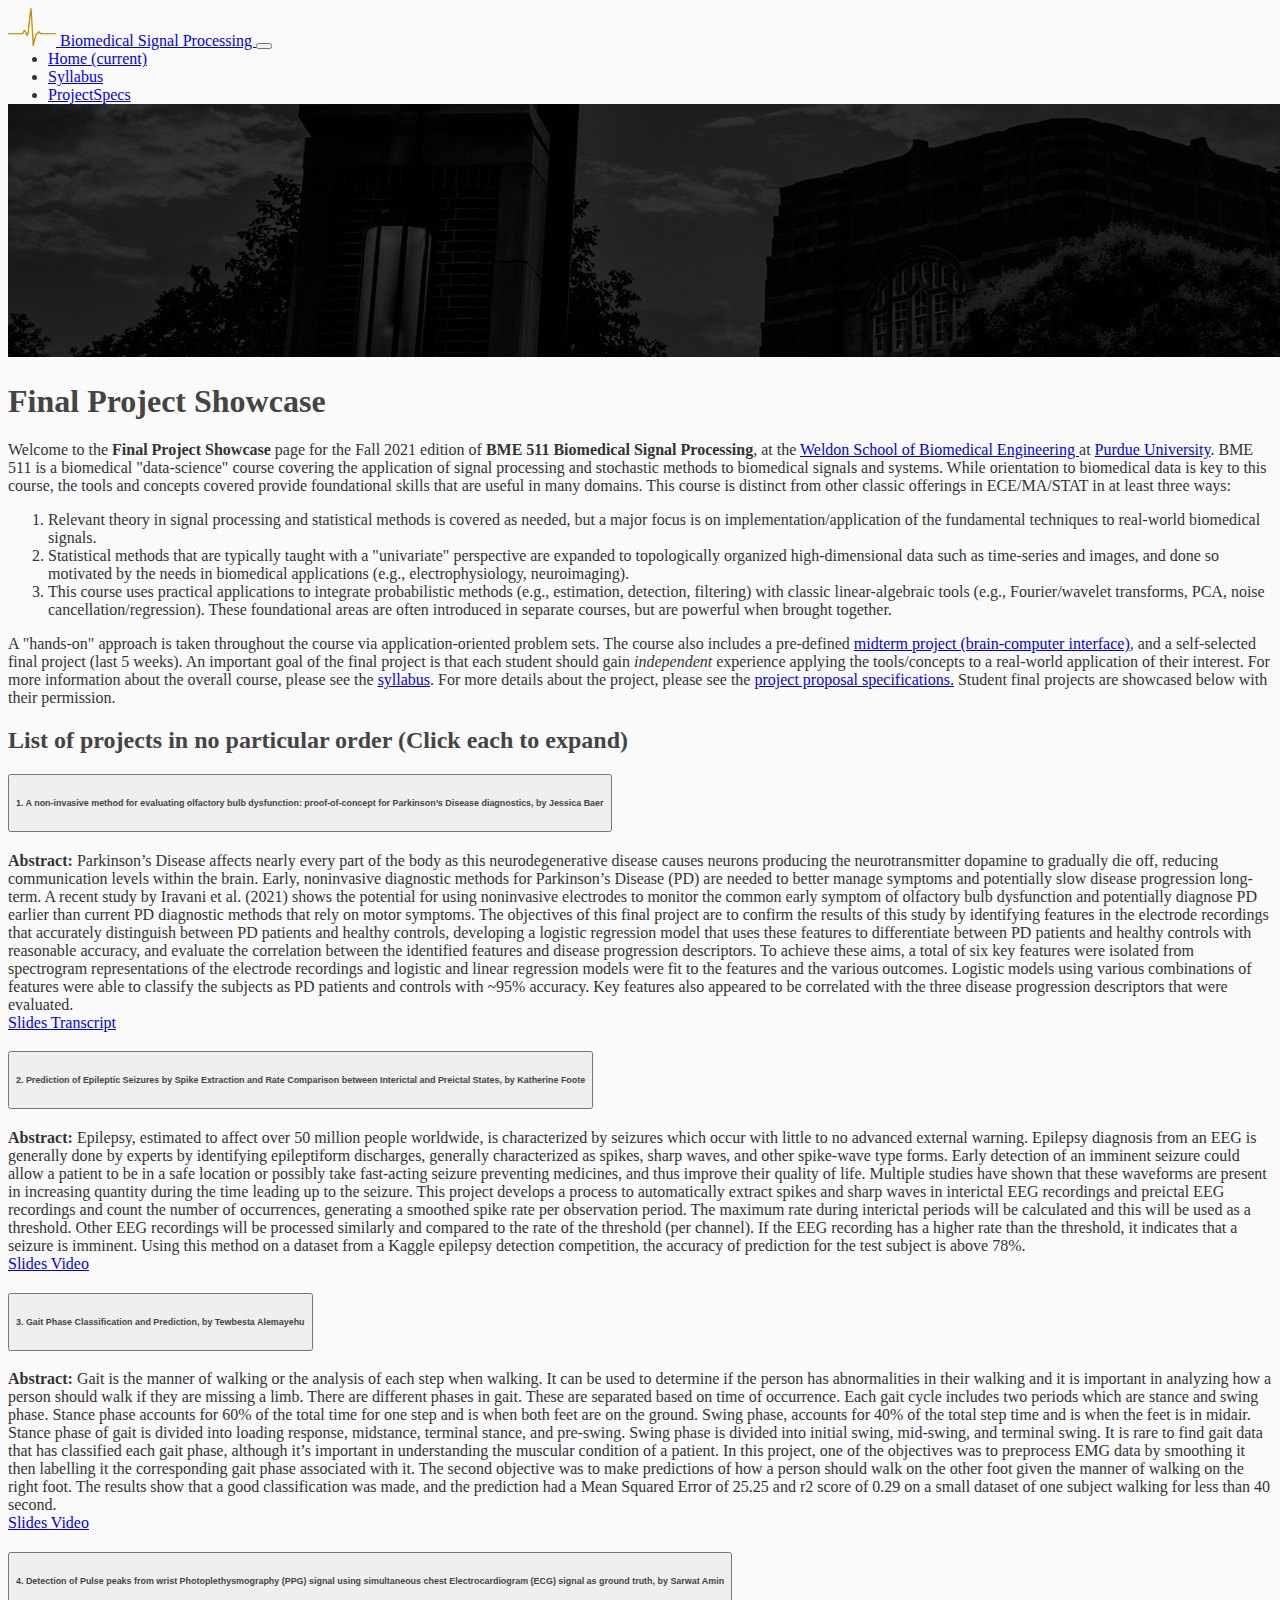
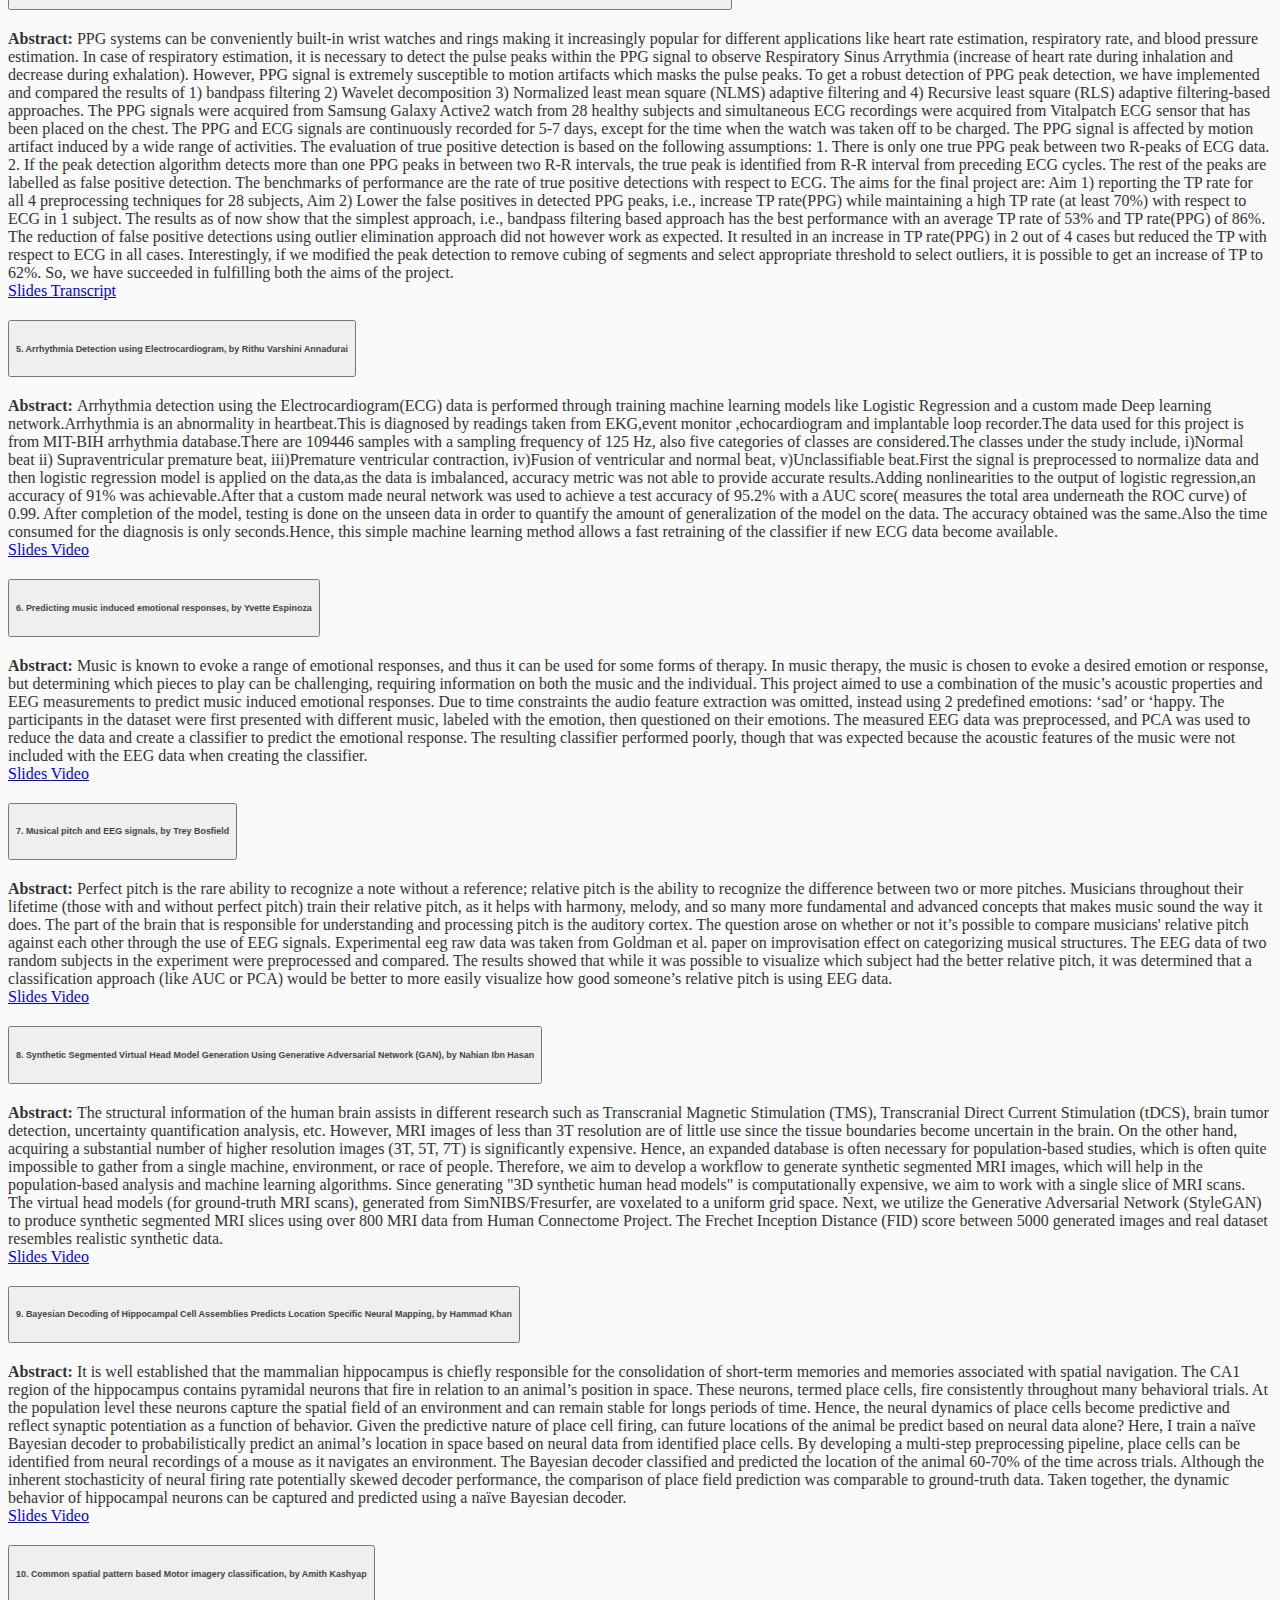
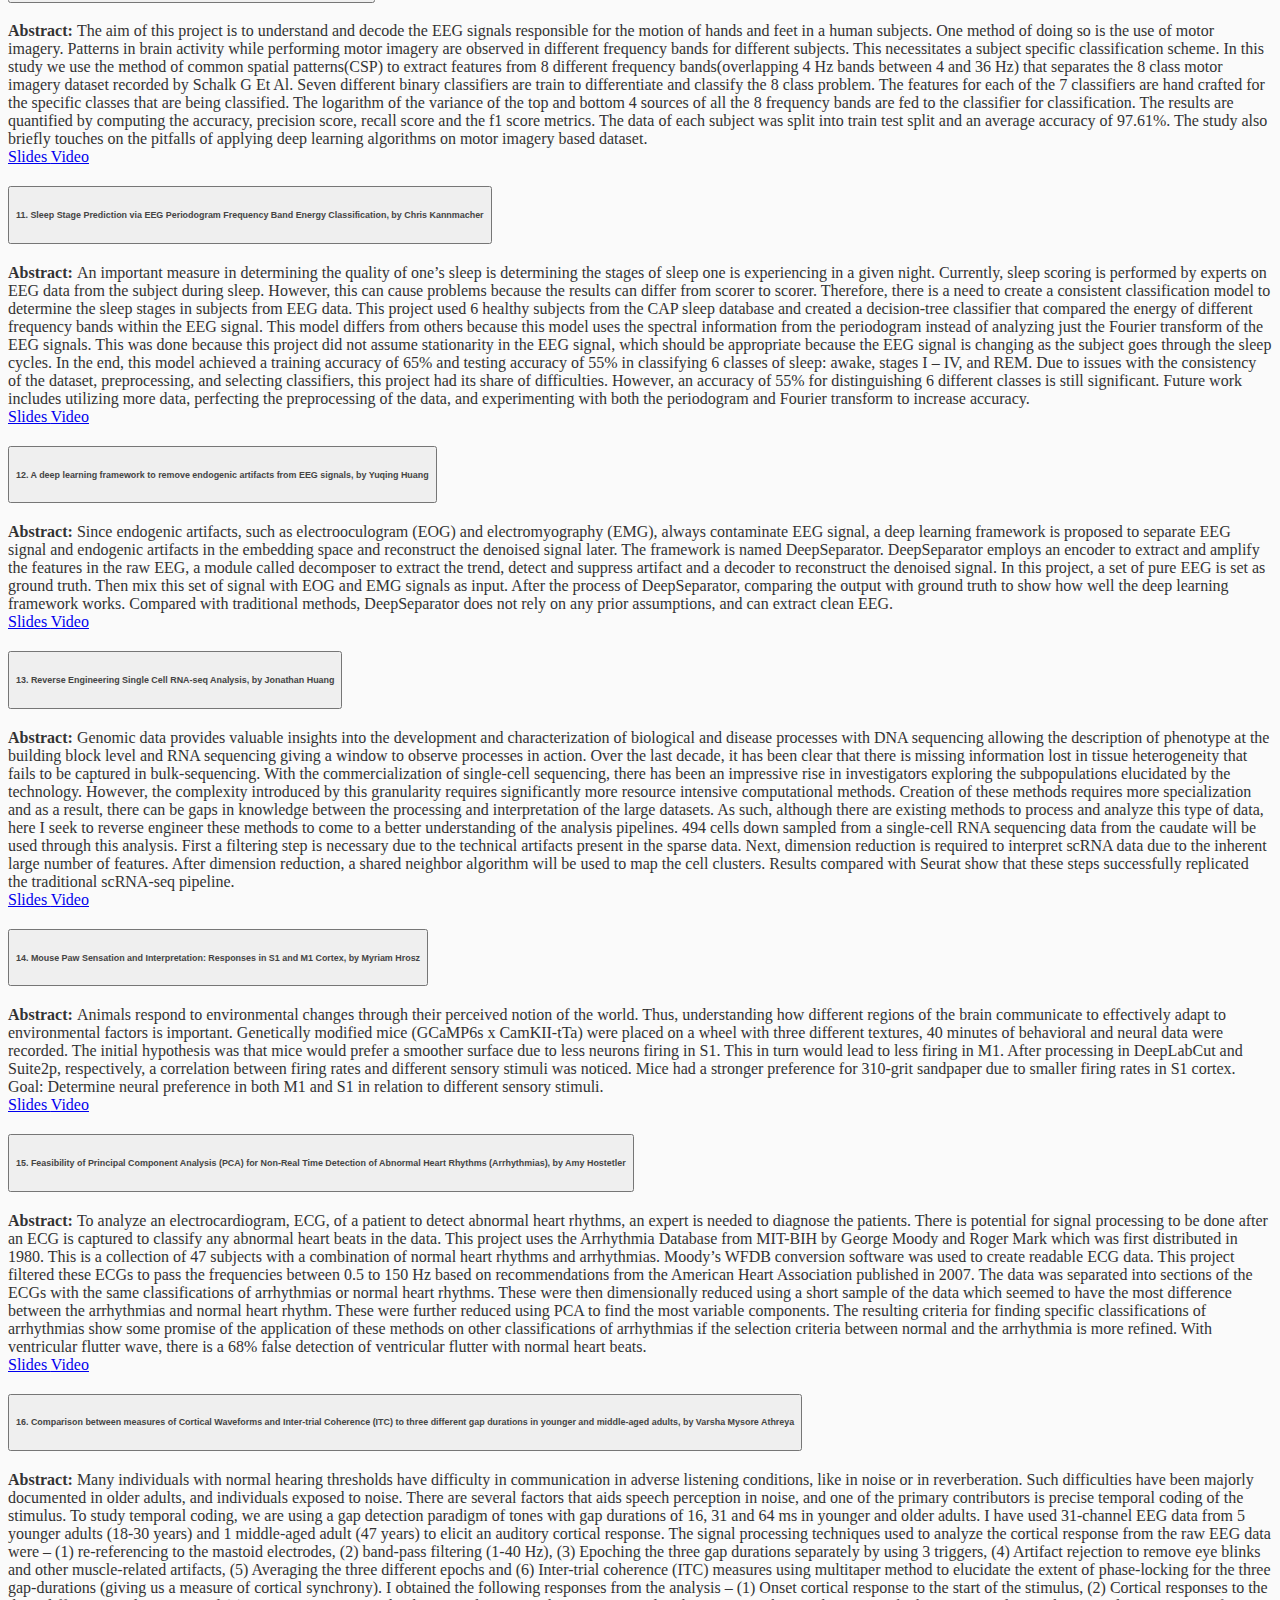
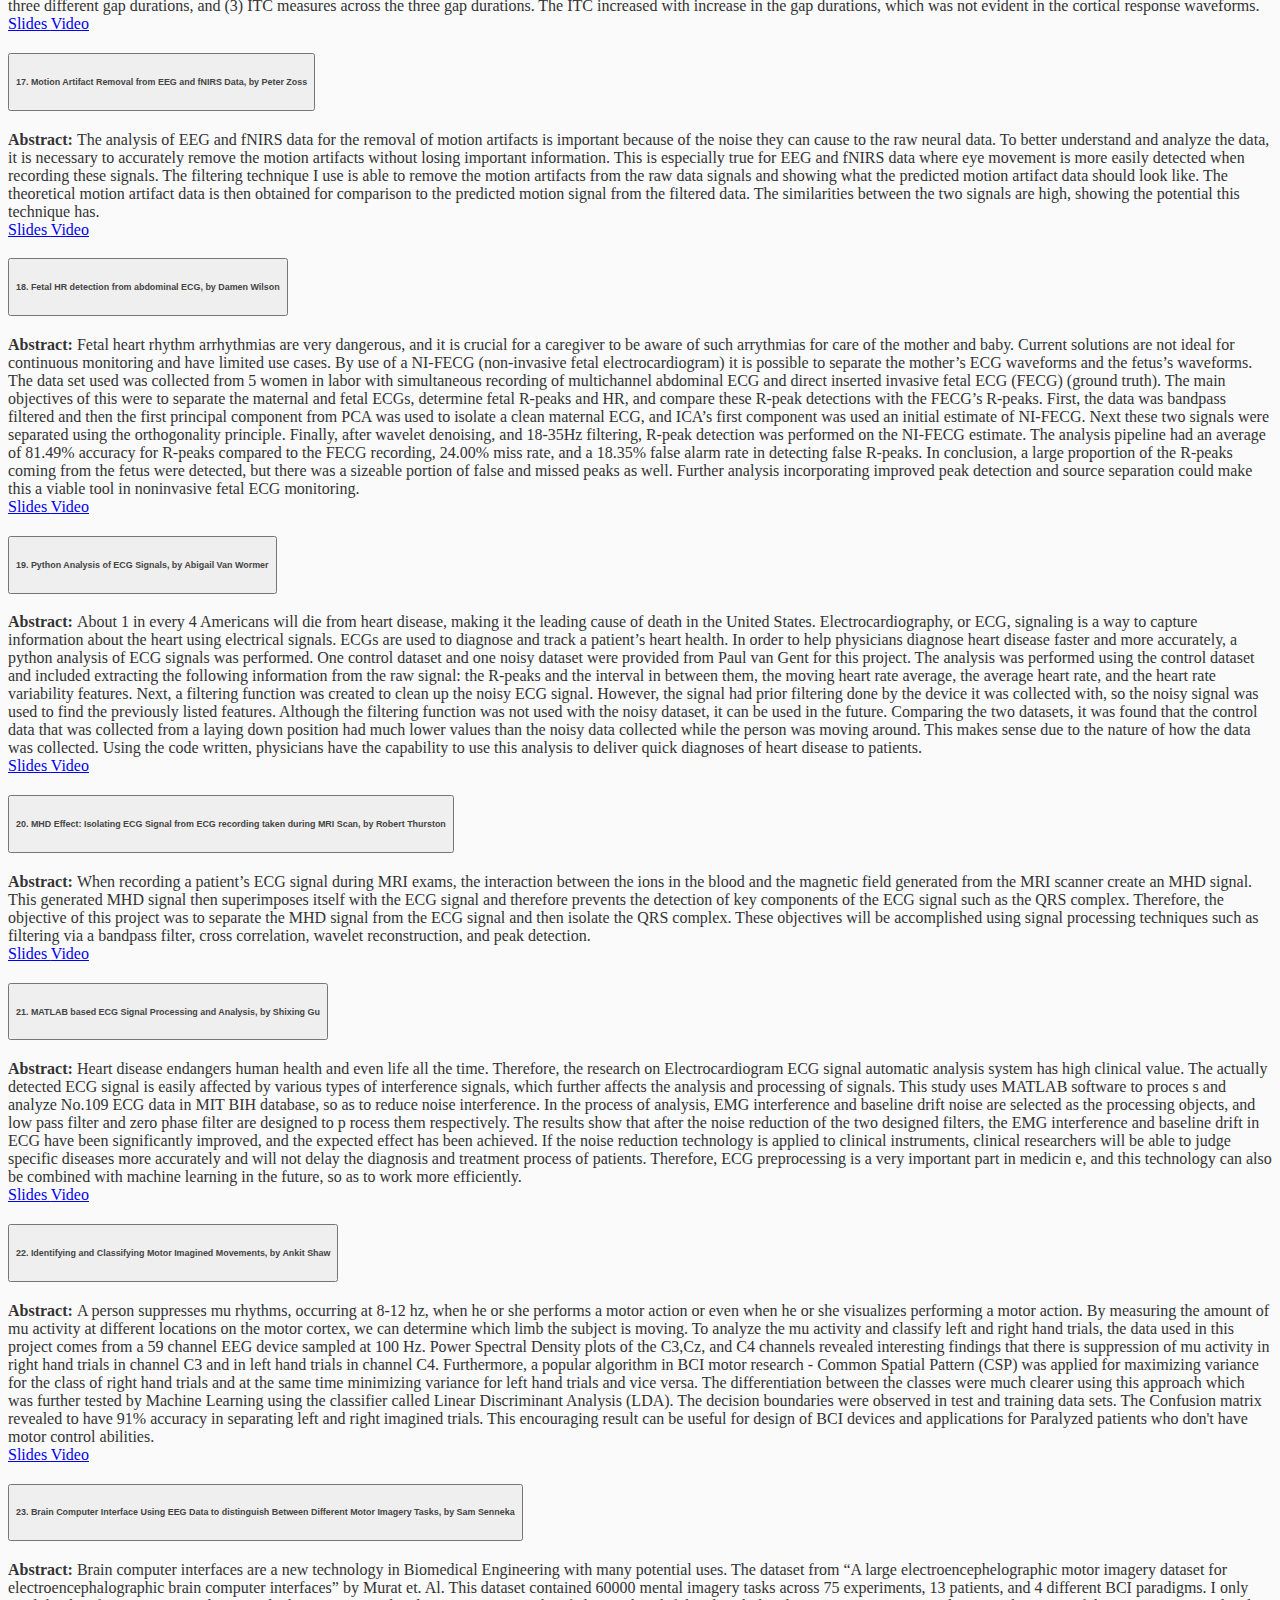
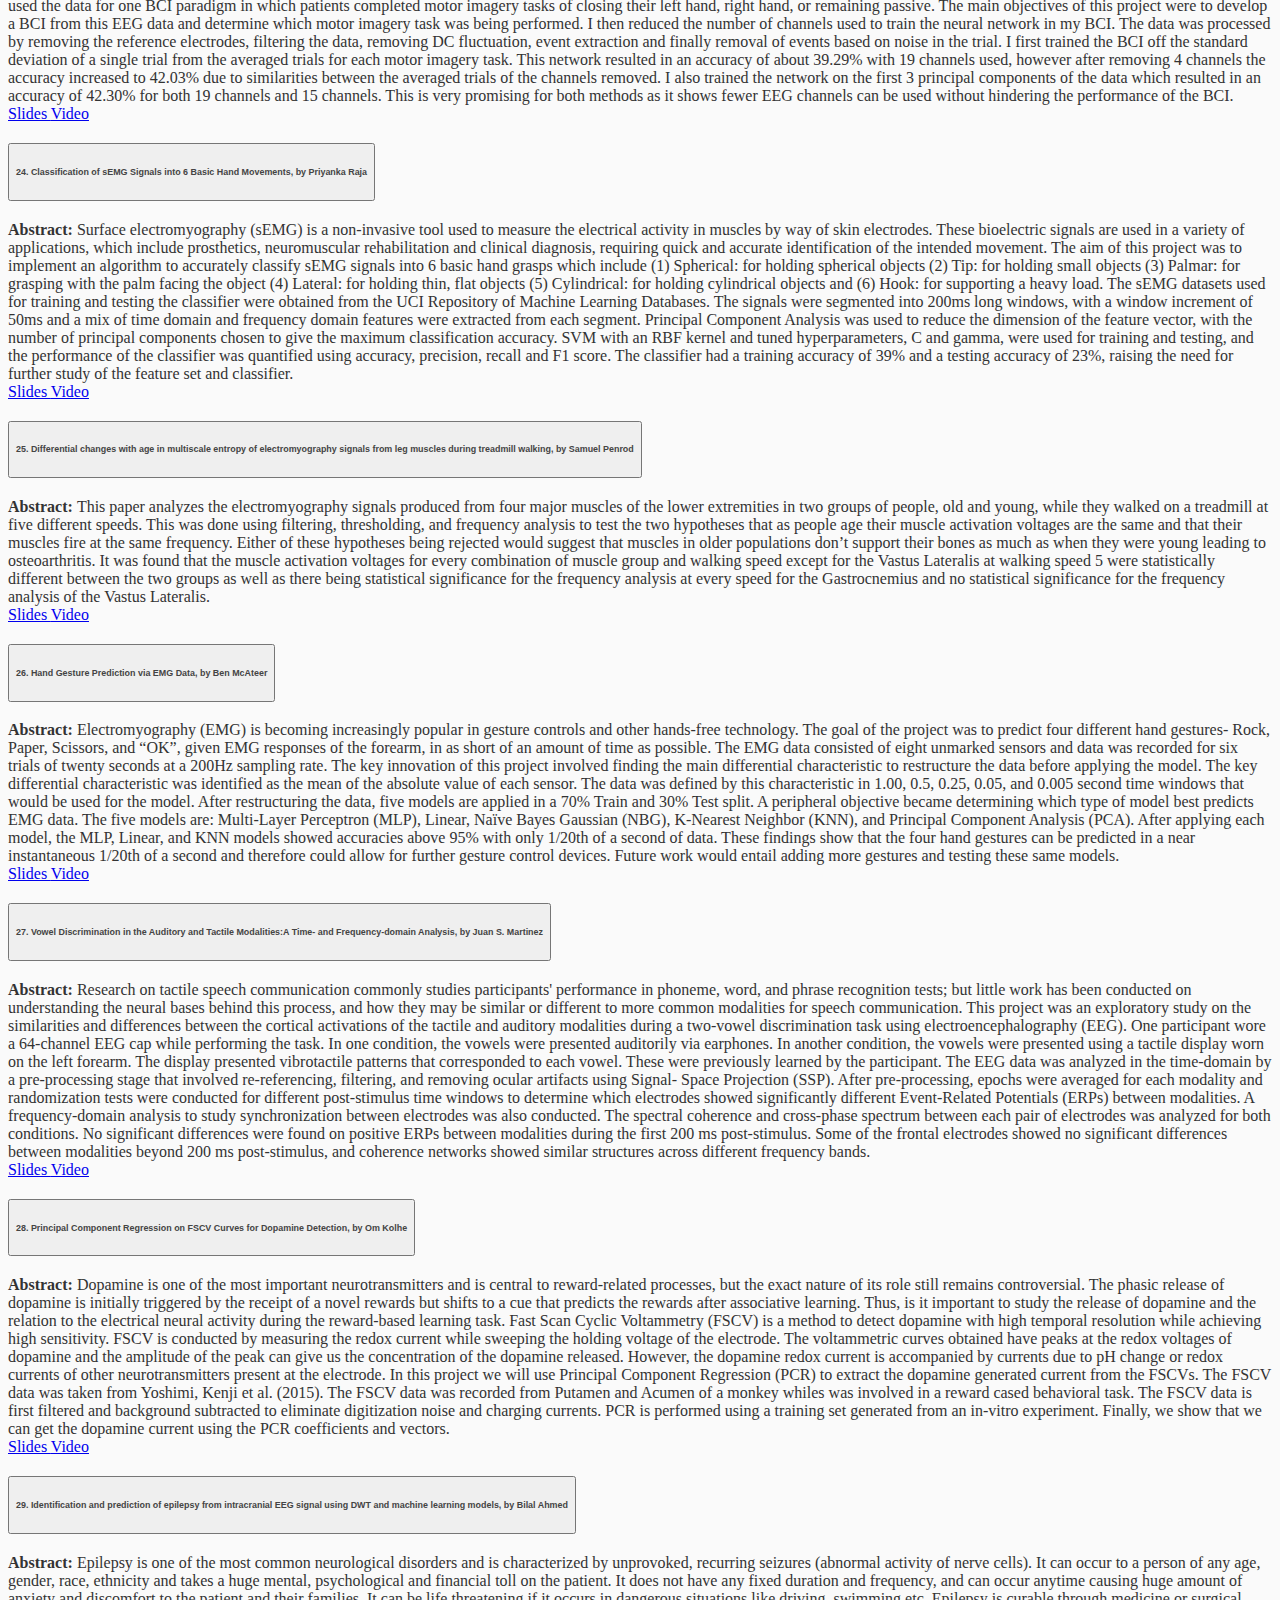
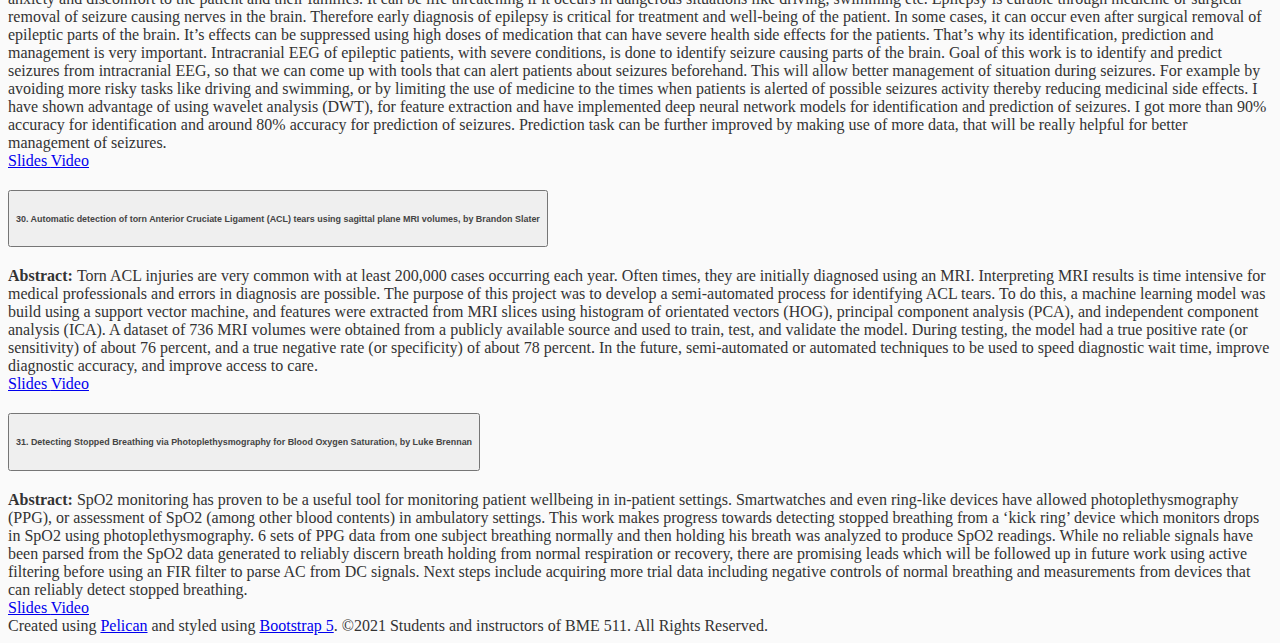
<file: BME511_Fall2021_ProjectShowcase.html>
<!doctype html>
<html lang="en">

<head>
  <!-- Required meta tags -->
  <meta charset="utf-8">
  <meta name="viewport" content="width=device-width, initial-scale=1">

  <!-- Bootstrap CSS -->
  <link href="https://cdn.jsdelivr.net/npm/bootstrap@5.0.2/dist/css/bootstrap.min.css" rel="stylesheet" integrity="sha384-EVSTQN3/azprG1Anm3QDgpJLIm9Nao0Yz1ztcQTwFspd3yD65VohhpuuCOmLASjC" crossorigin="anonymous">


  <link rel="stylesheet" type="text/css" href="static/css/main.css">
  <!-- Requesting google and other search engine to not index these pages -->
  <meta name="robots" content="noindex">

  <!-- Favicon issues -->
  <link rel="apple-touch-icon" sizes="180x180" href="/ico/apple-touch-icon.png">
  <link rel="icon" type="image/png" sizes="31x31" href="static/ico/favicon-31x31.png">
  <link rel="icon" type="image/png" sizes="16x16" href="static/ico/favicon-16x16.png">
  <link rel="manifest" href="static/ico/site.webmanifest">

  <title>Biomedical Signal Processing</title>
</head>

<body>
  <!-- Navigation -->
  <nav class="navbar navbar-expand-md navbar-light bg-light sticky-top">
    <div class="container">

      <a class="navbar-brand" href="#">
        <img src="static/images/BME511logo.png" width="48" alt="BME 511">
        Biomedical Signal Processing
      </a>

      <button class="navbar-toggler" type="button" data-bs-toggle="collapse" data-bs-target="#navbarResponsive" aria-controls="navbarResponsive" aria-expanded="true" aria-label="Toggle navigation">
        <span class="navbar-toggler-icon"></span>
      </button>
      <div class="collapse navbar-collapse" id="navbarResponsive">
        <ul class="navbar-nav ms-auto">
          <li class="nav-item active">
            <a class="nav-link" href="#">Home
                  <span class="sr-only">(current)</span>
            </a>
          </li>
          <li class="nav-item">
            <a class="nav-link" href="https://github.com/haribharadwaj/syllabi/blob/main/PurdueBME511_BiomedSigProc.md" target="_blank">Syllabus</a>
          </li>
          <li class="nav-item">
            <a class="nav-link" href="https://github.com/haribharadwaj/syllabi/blob/main/BME511_FinalProjectProposalGuidelines.md" target="_blank">ProjectSpecs</a>
          </li>
        </ul>
      </div>

    </div>
  </nav>
  <img src="static/images/PurdueGateway.jpg" class="img-fluid" alt="Welcome !">

  <!-- Page Content -->
  <main role="main" class="container">
  <h1 class="mt-4">Final Project Showcase</h1>
  <p>  Welcome to the <strong>Final Project Showcase</strong> page for the Fall 2021 edition of <strong>BME 511 Biomedical Signal Processing</strong>, at the <a href="http://engineering.purdue.edu/BME"> Weldon School of Biomedical Engineering </a> at <a href="http://www.purdue.edu/"> Purdue University</a>. BME 511 is a biomedical "data-science" course covering the application of signal processing and stochastic methods to biomedical signals and systems. While orientation to biomedical data is key to this course, the tools and concepts covered provide foundational skills that are useful in many domains. This course is distinct from other classic offerings in ECE/MA/STAT in at least three ways:
  <ol>
      <li> Relevant theory in signal processing and statistical methods is covered as needed, but a major focus is on implementation/application of the fundamental techniques to real-world biomedical signals. </li>
      <li> Statistical methods that are typically taught with a "univariate" perspective are expanded to topologically organized high-dimensional data such as time-series and images, and done so motivated by the needs in biomedical applications (e.g., electrophysiology, neuroimaging). </li>
      <li> This course uses practical applications to integrate probabilistic methods (e.g., estimation, detection, filtering) with classic linear-algebraic tools (e.g., Fourier/wavelet transforms, PCA, noise cancellation/regression). These foundational areas are often introduced in separate courses, but are powerful when brought together.</li>
  </ol>
  A "hands-on" approach is taken throughout the course via application-oriented problem sets. The course also includes a pre-defined <a href="https://nbviewer.org/github/haribharadwaj/notebooks/blob/main/BME511/MidtermProject.ipynb" target="_blank">midterm project (brain-computer interface)</a>, and a self-selected final project (last 5 weeks). An important goal of the final project is that each student should gain <i>independent</i> experience applying the tools/concepts to a real-world application of their interest. For more information about the overall course, please see the <a href="https://github.com/haribharadwaj/syllabi/blob/main/PurdueBME511_BiomedSigProc.md" target="_blank">syllabus</a>.  For more details about the project, please see the <a href="https://github.com/haribharadwaj/syllabi/blob/main/BME511_FinalProjectProposalGuidelines.md" target="_blank">project proposal specifications.</a> Student final projects are showcased below with their permission.
  </p>

  <h2 class="mt-4">List of projects in no particular order <span class="text-muted">(Click each to expand)</span></h2>
  <div class="accordion" id="accordionExample">

  <div class="accordion-item">
  <h2 class="accordion-header" id="heading3">
    <button class="accordion-button collapsed" type="button" data-bs-toggle="collapse" data-bs-target="#collapse3" aria-expanded="true" aria-controls="collapse3">
      <h6>1. A non-invasive method for evaluating olfactory bulb dysfunction: proof-of-concept for Parkinson’s Disease diagnostics,
      <span class="text-muted ml-2">by Jessica Baer</span>
      </h6>
    </button>
  </h2>
  <div id="collapse3" class="accordion-collapse collapse" aria-labelledby="heading3" data-bs-parent="#accordionExample">
    <div class="accordion-body">
        <strong>Abstract: </strong> Parkinson’s Disease affects nearly every part of the body as this neurodegenerative disease causes neurons producing the neurotransmitter dopamine to gradually die off, reducing communication levels within the brain. Early, noninvasive diagnostic methods for Parkinson’s Disease (PD) are needed to better manage symptoms and potentially slow disease progression long-term. A recent study by Iravani et al. (2021) shows the potential for using noninvasive electrodes to monitor the common early symptom of olfactory bulb dysfunction and potentially diagnose PD earlier than current PD diagnostic methods that rely on motor symptoms. The objectives of this final project are to confirm the results of this study by identifying features in the electrode recordings that accurately distinguish between PD patients and healthy controls, developing a logistic regression model that uses these features to differentiate between PD patients and healthy controls with reasonable accuracy, and evaluate the correlation between the identified features and disease progression descriptors. To achieve these aims, a total of six key features were isolated from spectrogram representations of the electrode recordings and logistic and linear regression models were fit to the features and the various outcomes. Logistic models using various combinations of features were able to classify the subjects as PD patients and controls with ~95% accuracy. Key features also appeared to be correlated with the three disease progression descriptors that were evaluated.
        <div class="collapse d-flex justify-content-between mt-4">
          <a href="https://www.dropbox.com/s/zjs0lmycmctphla/A%20non-invasive%20method%20for%20evaluating%20olfactory%20bulb%20dysfunction_Presentation.pdf?dl=0" class="btn btn-outline-secondary btn-sm ml-2 mb-2" target="_blank">
            Slides
          </a>
          <a href="https://www.dropbox.com/s/t3idhzl4h4a0mpj/A%20non-invasive%20method%20for%20evaluating%20olfactory%20bulb%20dysfunction_Transcript.pdf?dl=0" class="btn btn-outline-secondary btn-sm mr-2 mb-2" target="_blank">
            Transcript
          </a>
        </div>
    </div>
    </div>

  <div class="accordion-item">
    <h2 class="accordion-header" id="heading2">
      <button class="accordion-button collapsed" type="button" data-bs-toggle="collapse" data-bs-target="#collapse2" aria-expanded="true" aria-controls="collapse2">
        <h6>2. Prediction of Epileptic Seizures by Spike Extraction and Rate Comparison between Interictal and Preictal States,
        <span class="text-muted ml-2">by Katherine Foote</span>
        </h6>
      </button>
    </h2>
    <div id="collapse2" class="accordion-collapse collapse" aria-labelledby="heading2" data-bs-parent="#accordionExample">
      <div class="accordion-body">
          <strong>Abstract: </strong> Epilepsy, estimated to affect over 50 million people worldwide, is characterized by seizures which occur with little to no advanced external warning. Epilepsy diagnosis from an EEG is generally done by experts by identifying epileptiform discharges, generally characterized as spikes, sharp waves, and other spike-wave type forms. Early detection of an imminent seizure could allow a patient to be in a safe location or possibly take fast-acting seizure preventing medicines, and thus improve their quality of life. Multiple studies have shown that these waveforms are present in increasing quantity during the time leading up to the seizure. This project develops a process to automatically extract spikes and sharp waves in interictal EEG recordings and preictal EEG recordings and count the number of occurrences, generating a smoothed spike rate per observation period. The maximum rate during interictal periods will be calculated and this will be used as a threshold. Other EEG recordings will be processed similarly and compared to the rate of the threshold (per channel). If the EEG recording has a higher rate than the threshold, it indicates that a seizure is imminent. Using this method on a dataset from a Kaggle epilepsy detection competition, the accuracy of prediction for the test subject is above 78%.
          <div class="collapse d-flex justify-content-between mt-4">
            <a href="https://www.dropbox.com/s/g6fnmf579f8vhbq/FinalPresentation.pdf?dl=0" class="btn btn-outline-secondary btn-sm ml-2 mb-2" target="_blank">
              Slides
            </a>
            <a href="https://www.dropbox.com/s/eqm58oivn2s1goz/video1001558539.mp4?dl=0" class="btn btn-outline-secondary btn-sm mr-2 mb-2" target="_blank">
              Video
            </a>
          </div>
      </div>
    </div>
  </div>

  <div class="accordion-item">
    <h2 class="accordion-header" id="heading1">
      <button class="accordion-button collapsed" type="button" data-bs-toggle="collapse" data-bs-target="#collapse1" aria-expanded="true" aria-controls="collapse1">
        <h6>3. Gait Phase Classification and Prediction,
        <span class="text-muted"> by Tewbesta Alemayehu </span>
        </h6>
      </button>
      
    </h2>
    <div id="collapse1" class="accordion-collapse collapse" aria-labelledby="heading1" data-bs-parent="#accordionExample">
      <div class="accordion-body">
          <strong>Abstract: </strong>Gait is the manner of walking or the analysis of each step when walking. It can be used to determine if the person has abnormalities in their walking and it is important in analyzing how a person should walk if they are missing a limb. There are different phases in gait. These are separated based on time of occurrence. Each gait cycle includes two periods which are stance and swing phase. Stance phase accounts for 60% of the total time for one step and is when both feet are on the ground. Swing phase, accounts for 40% of the total step time and is when the feet is in midair. Stance phase of gait is divided into loading response, midstance, terminal stance, and pre-swing. Swing phase is divided into initial swing, mid-swing, and terminal swing. It is rare to find gait data that has classified each gait phase, although it’s important in understanding the muscular condition of a patient. In this project, one of the objectives was to preprocess EMG data by smoothing it then labelling it the corresponding gait phase associated with it. The second objective was to make predictions of how a person should walk on the other foot given the manner of walking on the right foot. The results show that a good classification was made, and the prediction had a Mean Squared Error of 25.25 and r2 score of 0.29 on a small dataset of one subject walking for less than 40 second.

          <div class="collapse d-flex justify-content-between mt-4">
            <a href="https://www.dropbox.com/s/wglo61r509oc8n4/BME%20Final%20Project%20Presentation%20Slide%20.pdf?dl=0" class="btn btn-outline-secondary btn-sm ml-2 mb-2" target="_blank">
              Slides
            </a> 
            <a href="https://www.dropbox.com/s/cdoguc2zgu244gs/BME%20Final%20Project%20Presentation%20Slide%20.mp4?dl=0" class="btn btn-outline-secondary btn-sm mr-2 mb-2" target="_blank">
              Video
            </a>
          </div>
      </div>
    </div>
  </div>

  <div class="accordion-item">
    <h2 class="accordion-header" id="heading4">
      <button class="accordion-button collapsed" type="button" data-bs-toggle="collapse" data-bs-target="#collapse4" aria-expanded="true" aria-controls="collapse4">
        <h6>4. Detection of Pulse peaks from wrist Photoplethysmography (PPG) signal using simultaneous chest Electrocardiogram (ECG) signal as ground truth,
        <span class="text-muted ml-2">by Sarwat Amin</span>
        </h6>
      </button>
    </h2>
    <div id="collapse4" class="accordion-collapse collapse" aria-labelledby="heading4" data-bs-parent="#accordionExample">
      <div class="accordion-body">
          <strong>Abstract: </strong> PPG systems can be conveniently built-in wrist watches and rings making it increasingly popular for different applications like heart rate estimation, respiratory rate, and blood pressure estimation. In case of respiratory estimation, it is necessary to detect the pulse peaks within the PPG signal to observe Respiratory Sinus Arrythmia (increase of heart rate during inhalation and decrease during exhalation). However, PPG signal is extremely susceptible to motion artifacts which masks the pulse peaks. To get a robust detection of PPG peak detection, we have implemented and compared the results of 1) bandpass filtering 2) Wavelet decomposition 3) Normalized least mean square (NLMS) adaptive filtering and 4) Recursive least square (RLS) adaptive filtering-based approaches. The PPG signals were acquired from Samsung Galaxy Active2 watch from 28 healthy subjects and simultaneous ECG recordings were acquired from Vitalpatch ECG sensor that has been placed on the chest. The PPG and ECG signals are continuously recorded for 5-7 days, except for the time when the watch was taken off to be charged. The PPG signal is affected by motion artifact induced by a wide range of activities.
          The evaluation of true positive detection is based on the following assumptions:
          1. There is only one true PPG peak between two R-peaks of ECG data.
          2. If the peak detection algorithm detects more than one PPG peaks in between two R-R intervals, the true peak is identified from R-R interval from preceding ECG cycles. The rest of the peaks are labelled as false positive detection.
          The benchmarks of performance are the rate of true positive detections with respect to ECG. The aims for the final project are: Aim 1) reporting the TP rate for all 4 preprocessing techniques for 28 subjects, Aim 2) Lower the false positives in detected PPG peaks, i.e., increase TP rate(PPG) while maintaining a high TP rate (at least 70%) with respect to ECG in 1 subject. The results as of now show that the simplest approach, i.e., bandpass filtering based approach has the best performance with an average TP rate of 53% and TP rate(PPG) of 86%. The reduction of false positive detections using outlier elimination approach did not however work as expected.
          It resulted in an increase in TP rate(PPG) in 2 out of 4 cases but reduced the TP with respect to ECG in all cases. Interestingly, if we modified the peak detection to remove cubing of segments and select appropriate threshold to select outliers, it is possible to get an increase of TP to 62%. So, we have succeeded in fulfilling both the aims of the project.
          <div class="collapse d-flex justify-content-between mt-4">
            <a href="https://www.dropbox.com/s/a4m3uw6o1bbutbc/Final%20Project%20Slide%20deck%20vf.pdf?dl=0" class="btn btn-outline-secondary btn-sm ml-2 mb-2" target="_blank">
              Slides
            </a>
            <a href="https://www.dropbox.com/s/mlvuxj67bizb3rs/Transcript%20vf.pdf?dl=0" class="btn btn-outline-secondary btn-sm mr-2 mb-2" target="_blank">
              Transcript
            </a>
          </div>
      </div>
    </div>
  </div>

  <div class="accordion-item">
    <h2 class="accordion-header" id="heading5">
      <button class="accordion-button collapsed" type="button" data-bs-toggle="collapse" data-bs-target="#collapse5" aria-expanded="true" aria-controls="collapse5">
        <h6>5. Arrhythmia Detection using Electrocardiogram,
        <span class="text-muted ml-2">by Rithu Varshini Annadurai</span>
        </h6>
      </button>
    </h2>
    <div id="collapse5" class="accordion-collapse collapse" aria-labelledby="heading5" data-bs-parent="#accordionExample">
      <div class="accordion-body">
          <strong>Abstract: </strong> Arrhythmia detection using the Electrocardiogram(ECG) data is performed
                  through training machine learning models like Logistic Regression and a custom
                  made Deep learning network.Arrhythmia is an abnormality in heartbeat.This is
                  diagnosed by readings taken from EKG,event monitor ,echocardiogram and
                  implantable loop recorder.The data used for this project is from MIT-BIH
                  arrhythmia database.There are 109446 samples with a sampling frequency of
                  125 Hz, also five categories of classes are considered.The classes under the
                  study include, i)Normal beat ii) Supraventricular premature beat, iii)Premature
                  ventricular contraction, iv)Fusion of ventricular and normal beat, v)Unclassifiable
                  beat.First the signal is preprocessed to normalize data and then logistic
                  regression model is applied on the data,as the data is imbalanced, accuracy
                  metric was not able to provide accurate results.Adding nonlinearities to the
                  output of logistic regression,an accuracy of 91% was achievable.After that a
                  custom made neural network was used to achieve a test accuracy of 95.2% with
                  a AUC score( measures the total area underneath the ROC curve) of 0.99. After
                  completion of the model, testing is done on the unseen data in order to quantify
                  the amount of generalization of the model on the data. The accuracy obtained
                  was the same.Also the time consumed for the diagnosis is only seconds.Hence,
                  this simple machine learning method allows a fast retraining of the classifier if
                  new ECG data become available.
          <div class="collapse d-flex justify-content-between mt-4">
            <a href="https://www.dropbox.com/s/60x7zlmfx9v09tm/BSP%20Presentation.pdf?dl=0" class="btn btn-outline-secondary btn-sm ml-2 mb-2" target="_blank">
              Slides
            </a>
            <a href="https://www.dropbox.com/s/oob1fkh1hihs2jo/BSP%20Final%20Presentation.mov?dl=0" class="btn btn-outline-secondary btn-sm mr-2 mb-2" target="_blank">
              Video
            </a>
          </div>
      </div>
    </div>
  </div>

  <div class="accordion-item">
    <h2 class="accordion-header" id="heading6">
      <button class="accordion-button collapsed" type="button" data-bs-toggle="collapse" data-bs-target="#collapse6" aria-expanded="true" aria-controls="collapse6">
        <h6>6. Predicting music induced emotional responses,
        <span class="text-muted ml-2">by Yvette Espinoza</span>
        </h6>
      </button>
    </h2>
    <div id="collapse6" class="accordion-collapse collapse" aria-labelledby="heading6" data-bs-parent="#accordionExample">
      <div class="accordion-body">
          <strong>Abstract: </strong> Music is known to evoke a range of emotional responses, and thus it can be
                  used for some forms of therapy. In music therapy, the music is chosen to
                  evoke a desired emotion or response, but determining which pieces to play
                  can be challenging, requiring information on both the music and the
                  individual. This project aimed to use a combination of the music’s acoustic
                  properties and EEG measurements to predict music induced emotional
                  responses. Due to time constraints the audio feature extraction was omitted,
                  instead using 2 predefined emotions: ‘sad’ or ‘happy. The participants in the
                  dataset were first presented with different music, labeled with the emotion,
                  then questioned on their emotions. The measured EEG data was
                  preprocessed, and PCA was used to reduce the data and create a classifier to
                  predict the emotional response. The resulting classifier performed poorly,
                  though that was expected because the acoustic features of the music were
                  not included with the EEG data when creating the classifier.
          <div class="collapse d-flex justify-content-between mt-4">
            <a href="https://www.dropbox.com/s/a577ri35nxjs251/BME511_Project.pdf?dl=0" class="btn btn-outline-secondary btn-sm ml-2 mb-2" target="_blank">
              Slides
            </a>
            <a href="https://www.dropbox.com/s/dvp8mdrv5uduqsp/Espinoza_Project.mp4?dl=0" class="btn btn-outline-secondary btn-sm mr-2 mb-2" target="_blank">
              Video
            </a>
          </div>
      </div>
    </div>
  </div>

  <div class="accordion-item">
    <h2 class="accordion-header" id="heading7">
      <button class="accordion-button collapsed" type="button" data-bs-toggle="collapse" data-bs-target="#collapse7" aria-expanded="true" aria-controls="collapse7">
        <h6>7. Musical pitch and EEG signals,
        <span class="text-muted ml-2">by Trey Bosfield</span>
        </h6>
      </button>
    </h2>
    <div id="collapse7" class="accordion-collapse collapse" aria-labelledby="heading7" data-bs-parent="#accordionExample">
      <div class="accordion-body">
          <strong>Abstract: </strong> Perfect pitch is the rare ability to recognize a note without a reference; relative pitch is the ability to recognize the difference between two or more pitches. Musicians throughout their lifetime
          (those with and without perfect pitch) train their relative pitch, as it helps with harmony, melody,
          and so many more fundamental and advanced concepts that makes music sound the way it
          does. The part of the brain that is responsible for understanding and processing pitch is the
          auditory cortex. The question arose on whether or not it’s possible to compare musicians'
          relative pitch against each other through the use of EEG signals. Experimental eeg raw data
          was taken from Goldman et al. paper on improvisation effect on categorizing musical structures.
          The EEG data of two random subjects in the experiment were preprocessed and compared.
          The results showed that while it was possible to visualize which subject had the better relative
          pitch, it was determined that a classification approach (like AUC or PCA) would be better to
          more easily visualize how good someone’s relative pitch is using EEG data.
          <div class="collapse d-flex justify-content-between mt-4">
            <a href="https://www.dropbox.com/s/wyn73l7098mbc9g/Bme%20511%20prsentation%20pdf%20slides.pdf?dl=0" class="btn btn-outline-secondary btn-sm ml-2 mb-2" target="_blank">
              Slides
            </a>
            <a href="https://www.dropbox.com/s/s69yy5vdxi9clrz/BME%20511%20final%20project.m4v?dl=0" class="btn btn-outline-secondary btn-sm mr-2 mb-2" target="_blank">
              Video
            </a>
          </div>
      </div>
    </div>
  </div>

  <div class="accordion-item">
    <h2 class="accordion-header" id="heading8">
      <button class="accordion-button collapsed" type="button" data-bs-toggle="collapse" data-bs-target="#collapse8" aria-expanded="true" aria-controls="collapse8">
        <h6>8. Synthetic Segmented Virtual Head Model Generation Using Generative Adversarial Network (GAN),
        <span class="text-muted ml-2">by Nahian Ibn Hasan</span>
        </h6>
      </button>
    </h2>
    <div id="collapse8" class="accordion-collapse collapse" aria-labelledby="heading8" data-bs-parent="#accordionExample">
      <div class="accordion-body">
          <strong>Abstract: </strong> The structural information of the human brain assists in different research such as Transcranial Magnetic Stimulation (TMS), Transcranial Direct Current Stimulation (tDCS), brain tumor detection, uncertainty quantification analysis, etc. However, MRI images of less than 3T resolution are of little use since the tissue boundaries become uncertain in the brain. On the other hand, acquiring a substantial number of higher resolution images (3T, 5T, 7T) is significantly expensive. Hence, an expanded database is often necessary for population-based studies, which is often quite impossible to gather from a single machine, environment, or race of people. Therefore, we aim to develop a workflow to generate synthetic segmented MRI images, which will help in the population-based analysis and machine learning algorithms. Since generating "3D synthetic human head models" is computationally expensive, we aim to work with a single slice of MRI scans. The virtual head models (for ground-truth MRI scans), generated from SimNIBS/Fresurfer, are voxelated to a uniform grid space. Next, we utilize the Generative Adversarial Network (StyleGAN) to produce synthetic segmented MRI slices using over 800 MRI data from Human Connectome Project. The Frechet Inception Distance (FID) score between 5000 generated images and real dataset resembles realistic synthetic data.
          <div class="collapse d-flex justify-content-between mt-4">
            <a href="https://www.dropbox.com/s/r57jbpjjejsz07f/Final_Project_Presentation.pdf?dl=0" class="btn btn-outline-secondary btn-sm ml-2 mb-2" target="_blank">
              Slides
            </a>
            <a href="https://www.dropbox.com/s/0n85og8y100p4w7/Final_Project_Presentation_Nahian_small.mov?dl=0" class="btn btn-outline-secondary btn-sm mr-2 mb-2" target="_blank">
              Video
            </a>
          </div>
      </div>
    </div>
  </div>

  <div class="accordion-item">
    <h2 class="accordion-header" id="heading9">
      <button class="accordion-button collapsed" type="button" data-bs-toggle="collapse" data-bs-target="#collapse9" aria-expanded="true" aria-controls="collapse9">
        <h6>9. Bayesian Decoding of Hippocampal Cell Assemblies Predicts Location Specific Neural Mapping,
        <span class="text-muted ml-2">by Hammad Khan</span>
        </h6>
      </button>
    </h2>
    <div id="collapse9" class="accordion-collapse collapse" aria-labelledby="heading9" data-bs-parent="#accordionExample">
      <div class="accordion-body">
          <strong>Abstract: </strong>It is well established that the mammalian hippocampus is chiefly responsible for the consolidation of short-term memories and memories associated with spatial navigation. The CA1 region of the hippocampus contains pyramidal neurons that fire in relation to an animal’s position in space. These neurons, termed place cells, fire consistently throughout many behavioral trials. At the population level these neurons capture the spatial field of an environment and can remain stable for longs periods of time. Hence, the neural dynamics of place cells become predictive and reflect synaptic potentiation as a function of behavior. Given the predictive nature of place cell firing, can future locations of the animal be predict based on neural data alone? Here, I train a naïve Bayesian decoder to probabilistically predict an animal’s location in space based on neural data from identified place cells. By developing a multi-step preprocessing pipeline, place cells can be identified from neural recordings of a mouse as it navigates an environment. The Bayesian decoder classified and predicted the location of the animal 60-70% of the time across trials. Although the inherent stochasticity of neural firing rate potentially skewed decoder performance, the comparison of place field prediction was comparable to ground-truth data. Taken together, the dynamic behavior of hippocampal neurons can be captured and predicted using a naïve Bayesian decoder.
          <div class="collapse d-flex justify-content-between mt-4">
            <a href="https://www.dropbox.com/s/0vnw9w6d1q137vy/BME511Presentation.pdf?dl=0" class="btn btn-outline-secondary btn-sm ml-2 mb-2" target="_blank">
              Slides
            </a>
            <a href="https://www.dropbox.com/s/u6cdpt0a1tbotpi/PresentationBME511.mp4?dl=0" class="btn btn-outline-secondary btn-sm mr-2 mb-2" target="_blank">
              Video
            </a>
          </div>
      </div>
    </div>
  </div>

  <div class="accordion-item">
    <h2 class="accordion-header" id="heading10">
      <button class="accordion-button collapsed" type="button" data-bs-toggle="collapse" data-bs-target="#collapse10" aria-expanded="true" aria-controls="collapse10">
        <h6>10. Common spatial pattern based Motor imagery classification,
        <span class="text-muted ml-2">by Amith Kashyap</span>
        </h6>
      </button>
    </h2>
    <div id="collapse10" class="accordion-collapse collapse" aria-labelledby="heading10" data-bs-parent="#accordionExample">
      <div class="accordion-body">
          <strong>Abstract: </strong> The aim of this project is to understand and decode the EEG signals responsible for the motion of hands and feet in a human subjects. One method of doing so is the use of motor imagery.
          Patterns in brain activity while performing motor imagery are observed in different frequency
          bands for different subjects. This necessitates a subject specific classification scheme. In this
          study we use the method of common spatial patterns(CSP) to extract features from 8 different
          frequency bands(overlapping 4 Hz bands between 4 and 36 Hz) that separates the 8 class motor
          imagery dataset recorded by Schalk G Et Al. Seven different binary classifiers are train to
          differentiate and classify the 8 class problem. The features for each of the 7 classifiers are hand
          crafted for the specific classes that are being classified. The logarithm of the variance of the
          top and bottom 4 sources of all the 8 frequency bands are fed to the classifier for classification.
          The results are quantified by computing the accuracy, precision score, recall score and the f1
          score metrics. The data of each subject was split into train test split and an average accuracy
          of 97.61%. The study also briefly touches on the pitfalls of applying deep learning algorithms
          on motor imagery based dataset.
          <div class="collapse d-flex justify-content-between mt-4">
            <a href="https://www.dropbox.com/s/exrvwrwozguxlno/BME_511_Final_Presentation_Amith_Kashyap.pdf?dl=0" class="btn btn-outline-secondary btn-sm ml-2 mb-2" target="_blank">
              Slides
            </a>
            <a href="https://www.dropbox.com/s/6ve4a4xn18uzsoj/Final_BME_511_presentation.mp4?dl=0" class="btn btn-outline-secondary btn-sm mr-2 mb-2" target="_blank">
              Video
            </a>
          </div>
      </div>
    </div>
  </div>

  <div class="accordion-item">
    <h2 class="accordion-header" id="heading11">
      <button class="accordion-button collapsed" type="button" data-bs-toggle="collapse" data-bs-target="#collapse11" aria-expanded="true" aria-controls="collapse11">
        <h6>11. Sleep Stage Prediction via EEG Periodogram Frequency Band Energy Classification,
        <span class="text-muted ml-2">by Chris Kannmacher</span>
        </h6>
      </button>
    </h2>
    <div id="collapse11" class="accordion-collapse collapse" aria-labelledby="heading11" data-bs-parent="#accordionExample">
      <div class="accordion-body">
          <strong>Abstract: </strong>An important measure in determining the quality of one’s sleep is determining the stages of sleep one is experiencing in a given night. Currently, sleep scoring is performed by experts on EEG data from the subject during sleep. However, this can cause problems because the results can differ from scorer to scorer. Therefore, there is a need to create a consistent classification model to determine the sleep stages in subjects from EEG data. This project used 6 healthy subjects from the CAP sleep database and created a decision-tree classifier that compared the energy of different frequency bands within the EEG signal. This model differs from others because this model uses the spectral information from the periodogram instead of analyzing just the Fourier transform of the EEG signals. This was done because this project did not assume stationarity in the EEG signal, which should be appropriate because the EEG signal is changing as the subject goes through the sleep cycles. In the end, this model achieved a training accuracy of 65% and testing accuracy of 55% in classifying 6 classes of sleep: awake, stages I – IV, and REM. Due to issues with the consistency of the dataset, preprocessing, and selecting classifiers, this project had its share of difficulties. However, an accuracy of 55% for distinguishing 6 different classes is still significant. Future work includes utilizing more data, perfecting the preprocessing of the data, and experimenting with both the periodogram and Fourier transform to increase accuracy.

          <div class="collapse d-flex justify-content-between mt-4">
            <a href="https://www.dropbox.com/s/oejl5ezblehsbsg/Kannmacher_Presentation_Slides.pdf?dl=0" class="btn btn-outline-secondary btn-sm ml-2 mb-2" target="_blank">
              Slides
            </a>
            <a href="https://www.dropbox.com/s/lqxrbcp83r64m5r/Kannmacher_Presentation_Final.mp4?dl=0" class="btn btn-outline-secondary btn-sm mr-2 mb-2" target="_blank">
              Video
            </a>
          </div>
      </div>
    </div>
  </div>

  <div class="accordion-item">
    <h2 class="accordion-header" id="heading12">
      <button class="accordion-button collapsed" type="button" data-bs-toggle="collapse" data-bs-target="#collapse12" aria-expanded="true" aria-controls="collapse12">
        <h6>12. A deep learning framework to remove endogenic artifacts from EEG signals,
        <span class="text-muted ml-2">by Yuqing Huang</span>
        </h6>
      </button>
    </h2>
    <div id="collapse12" class="accordion-collapse collapse" aria-labelledby="heading12" data-bs-parent="#accordionExample">
      <div class="accordion-body">
          <strong>Abstract: </strong> Since endogenic artifacts, such as electrooculogram (EOG) and electromyography (EMG), always contaminate EEG signal, a deep learning framework is proposed to separate EEG signal and endogenic artifacts in the embedding space and reconstruct the denoised signal later. The framework is named DeepSeparator. DeepSeparator employs an encoder to extract and amplify the features in the raw EEG, a module called decomposer to extract the trend, detect and suppress artifact and a decoder to reconstruct the denoised signal. In this project, a set of pure EEG is set as ground truth. Then mix this set of signal with EOG and EMG signals as input. After the process of DeepSeparator, comparing the output with ground truth to show how well the deep learning framework works. Compared with traditional methods, DeepSeparator does not rely on any prior assumptions, and can extract clean EEG.
          <div class="collapse d-flex justify-content-between mt-4">
            <a href="https://www.dropbox.com/s/qqy2z9ieu6oynnz/final.pdf?dl=0" class="btn btn-outline-secondary btn-sm ml-2 mb-2" target="_blank">
              Slides
            </a>
            <a href="https://www.dropbox.com/s/cn48vfuknqbgwmc/YuqingHuangFinalPre.mp4?dl=0" class="btn btn-outline-secondary btn-sm mr-2 mb-2" target="_blank">
              Video
            </a>
          </div>
      </div>
    </div>
  </div>

  <div class="accordion-item">
    <h2 class="accordion-header" id="heading13">
      <button class="accordion-button collapsed" type="button" data-bs-toggle="collapse" data-bs-target="#collapse13" aria-expanded="true" aria-controls="collapse13">
        <h6>13. Reverse Engineering Single Cell RNA-seq Analysis,
        <span class="text-muted ml-2">by Jonathan Huang</span>
        </h6>
      </button>
    </h2>
    <div id="collapse13" class="accordion-collapse collapse" aria-labelledby="heading13" data-bs-parent="#accordionExample">
      <div class="accordion-body">
          <strong>Abstract: </strong>Genomic data provides valuable insights into the development and characterization of biological and disease processes with DNA sequencing allowing the description of phenotype at the building block level and RNA sequencing giving a window to observe processes in action. Over the last decade, it has been clear that there is missing information lost in tissue heterogeneity that fails to be captured in bulk-sequencing. With the commercialization of single-cell sequencing, there has been an impressive rise in investigators exploring the subpopulations elucidated by the technology. However, the complexity introduced by this granularity requires significantly more resource intensive computational methods. Creation of these methods requires more specialization and as a result, there can be gaps in knowledge between the processing and interpretation of the large datasets. As such, although there are existing methods to process and analyze this type of data, here I seek to reverse engineer these methods to come to a better understanding of the analysis pipelines. 
          494 cells down sampled from a single-cell RNA sequencing data from the caudate will be used through this analysis.
          First a filtering step is necessary due to the technical artifacts present in the sparse data. Next, dimension reduction is required to interpret scRNA data due to the inherent large number of features. After dimension reduction, a shared neighbor algorithm will be used to map the cell clusters.
          Results compared with Seurat show that these steps successfully replicated the traditional scRNA-seq pipeline.

          <div class="collapse d-flex justify-content-between mt-4">
            <a href="https://www.dropbox.com/s/ago0he1a6vpckp3/FProjPresentation.pdf?dl=0" class="btn btn-outline-secondary btn-sm ml-2 mb-2" target="_blank">
              Slides
            </a>
            <a href="https://www.dropbox.com/s/aa6kbmuqn9nmwd8/FProjPresentation.mp4?dl=0" class="btn btn-outline-secondary btn-sm mr-2 mb-2" target="_blank">
              Video
            </a>
          </div>
      </div>
    </div>
  </div>

  <div class="accordion-item">
    <h2 class="accordion-header" id="heading14">
      <button class="accordion-button collapsed" type="button" data-bs-toggle="collapse" data-bs-target="#collapse14" aria-expanded="true" aria-controls="collapse14">
        <h6>14. Mouse Paw Sensation and Interpretation: Responses in S1 and M1 Cortex,
        <span class="text-muted ml-2">by Myriam Hrosz</span>
        </h6>
      </button>
    </h2>
    <div id="collapse14" class="accordion-collapse collapse" aria-labelledby="heading14" data-bs-parent="#accordionExample">
      <div class="accordion-body">
          <strong>Abstract: </strong> Animals respond to environmental changes through their perceived notion of the world. Thus, understanding how different regions of the brain communicate to effectively adapt to environmental factors is important. Genetically modified mice (GCaMP6s x CamKII-tTa) were placed on a wheel with three different textures, 40 minutes of behavioral and neural data were recorded. The initial hypothesis was that mice would prefer a smoother surface due to less neurons firing in S1. This in turn would lead to less firing in M1. After processing in DeepLabCut and Suite2p, respectively, a correlation between firing rates and different sensory stimuli was noticed. Mice had a stronger preference for 310-grit sandpaper due to smaller firing rates in S1 cortex. Goal: Determine neural preference in both M1 and S1 in relation to different sensory stimuli.

          <div class="collapse d-flex justify-content-between mt-4">
            <a href="https://www.dropbox.com/s/tibtaant4mcnodh/Final%20Presentation.pdf?dl=0" class="btn btn-outline-secondary btn-sm ml-2 mb-2" target="_blank">
              Slides
            </a>
            <a href="https://www.dropbox.com/s/mc0p5omqv74m8qs/video1628527724.mp4?dl=0" class="btn btn-outline-secondary btn-sm mr-2 mb-2" target="_blank">
              Video
            </a>
          </div>
      </div>
    </div>
  </div>

  <div class="accordion-item">
    <h2 class="accordion-header" id="heading15">
      <button class="accordion-button collapsed" type="button" data-bs-toggle="collapse" data-bs-target="#collapse15" aria-expanded="true" aria-controls="collapse15">
        <h6>15. Feasibility of Principal Component Analysis (PCA) for Non-Real Time Detection of Abnormal Heart Rhythms (Arrhythmias),
        <span class="text-muted ml-2">by Amy Hostetler</span>
        </h6>
      </button>
    </h2>
    <div id="collapse15" class="accordion-collapse collapse" aria-labelledby="heading15" data-bs-parent="#accordionExample">
      <div class="accordion-body">
          <strong>Abstract: </strong> To analyze an electrocardiogram, ECG, of a patient to detect abnormal heart rhythms, an expert is needed to diagnose the patients. There is potential for signal processing to be done after an ECG is captured to classify any abnormal heart beats in the data. This project uses the Arrhythmia Database from MIT-BIH by George Moody and Roger Mark which was first distributed in 1980. This is a collection of 47 subjects with a combination of normal heart rhythms and arrhythmias. Moody’s WFDB conversion software was used to create readable ECG data. This project filtered these ECGs to pass the frequencies between 0.5 to 150 Hz based on recommendations from the American Heart Association published in 2007. The data was separated into sections of the ECGs with the same classifications of arrhythmias or normal heart rhythms. These were then dimensionally reduced using a short sample of the data which seemed to have the most difference between the arrhythmias and normal heart rhythm. These were further reduced using PCA to find the most variable components. The resulting criteria for finding specific classifications of arrhythmias show some promise of the application of these methods on other classifications of arrhythmias if the selection criteria between normal and the arrhythmia is more refined. With ventricular flutter wave, there is a 68% false detection of ventricular flutter with normal heart beats.
          <div class="collapse d-flex justify-content-between mt-4">
            <a href="https://www.dropbox.com/s/37htc93v2ququdm/Final%20Project%20Presentation.pdf?dl=0" class="btn btn-outline-secondary btn-sm ml-2 mb-2" target="_blank">
              Slides
            </a>
            <a href="https://www.dropbox.com/s/yy2136849uqx10n/Final%20Project%20Presentation.mp4?dl=0" class="btn btn-outline-secondary btn-sm mr-2 mb-2" target="_blank">
              Video
            </a>
          </div>
      </div>
    </div>
  </div>

  <div class="accordion-item">
    <h2 class="accordion-header" id="heading16">
      <button class="accordion-button collapsed" type="button" data-bs-toggle="collapse" data-bs-target="#collapse16" aria-expanded="true" aria-controls="collapse16">
        <h6>16. Comparison between measures of Cortical Waveforms and Inter-trial Coherence (ITC) to three different gap durations in younger and middle-aged adults,
        <span class="text-muted ml-2">by Varsha Mysore Athreya</span>
        </h6>
      </button>
    </h2>
    <div id="collapse16" class="accordion-collapse collapse" aria-labelledby="heading16" data-bs-parent="#accordionExample">
      <div class="accordion-body">
          <strong>Abstract: </strong> Many individuals with normal hearing thresholds have difficulty in communication in adverse listening conditions, like in noise or in reverberation. Such difficulties have been majorly documented in older adults, and individuals exposed to noise. There are several factors that aids speech perception in noise, and one of the primary contributors is precise temporal coding of the stimulus. To study temporal coding, we are using a gap detection paradigm of tones with gap durations of 16, 31 and 64 ms in younger and older adults. I have used 31-channel EEG data from 5 younger adults (18-30 years) and 1 middle-aged adult (47 years) to elicit an auditory cortical response. The signal processing techniques used to analyze the cortical response from the raw EEG data were – (1) re-referencing to the mastoid electrodes, (2) band-pass filtering (1-40 Hz), (3) Epoching the three gap durations separately by using 3 triggers, (4) Artifact rejection to remove eye blinks and other muscle-related artifacts, (5) Averaging the three different epochs and (6) Inter-trial coherence (ITC) measures using multitaper method to elucidate the extent of phase-locking for the three gap-durations (giving us a measure of cortical synchrony). I obtained the following responses from the analysis – (1) Onset cortical response to the start of the stimulus, (2) Cortical responses to the three different gap durations, and (3) ITC measures across the three gap durations. The ITC increased with increase in the gap durations, which was not evident in the cortical response waveforms.
          <div class="collapse d-flex justify-content-between mt-4">
            <a href="https://www.dropbox.com/s/pjvhfx7wmapt66u/BME%20511-%20Final%20Project%20%28Varsha%29.pdf?dl=0" class="btn btn-outline-secondary btn-sm ml-2 mb-2" target="_blank">
              Slides
            </a>
            <a href="https://www.dropbox.com/s/yzcksayjfb9xqnb/Varsha_BME511_FinalProject_Presentation.mp4?dl=0" class="btn btn-outline-secondary btn-sm mr-2 mb-2" target="_blank">
              Video
            </a>
          </div>
      </div>
    </div>
  </div>

  <div class="accordion-item">
    <h2 class="accordion-header" id="heading17">
      <button class="accordion-button collapsed" type="button" data-bs-toggle="collapse" data-bs-target="#collapse17" aria-expanded="true" aria-controls="collapse17">
        <h6>17. Motion Artifact Removal from EEG and fNIRS Data,
        <span class="text-muted ml-2">by Peter Zoss</span>
        </h6>
      </button>
    </h2>
    <div id="collapse17" class="accordion-collapse collapse" aria-labelledby="heading17" data-bs-parent="#accordionExample">
      <div class="accordion-body">
          <strong>Abstract: </strong>The analysis of EEG and fNIRS data for the removal of motion artifacts is important because of the noise they can cause to the raw neural data. To better understand and analyze the data, it is necessary to accurately remove the motion artifacts without losing important information. This is especially true for EEG and fNIRS data where eye movement is more easily detected when recording these signals. The filtering technique I use is able to remove the motion artifacts from the raw data signals and showing what the predicted motion artifact data should look like. The theoretical motion artifact data is then obtained for comparison to the predicted motion signal from the filtered data. The similarities between the two signals are high, showing the potential this technique has.
          <div class="collapse d-flex justify-content-between mt-4">
            <a href="https://www.dropbox.com/s/7t13993t36hvezf/BME511_FinalPresentation_pzoss.pdf?dl=0" class="btn btn-outline-secondary btn-sm ml-2 mb-2" target="_blank">
              Slides
            </a>
            <a href="https://www.dropbox.com/s/4k286ltic13kvc4/BME511_FinalPresentation_pzoss.mp4?dl=0" class="btn btn-outline-secondary btn-sm mr-2 mb-2" target="_blank">
              Video
            </a>
          </div>
      </div>
    </div>
  </div>

  <div class="accordion-item">
    <h2 class="accordion-header" id="heading18">
      <button class="accordion-button collapsed" type="button" data-bs-toggle="collapse" data-bs-target="#collapse18" aria-expanded="true" aria-controls="collapse18">
        <h6>18. Fetal HR detection from abdominal ECG,
        <span class="text-muted ml-2">by Damen Wilson</span>
        </h6>
      </button>
    </h2>
    <div id="collapse18" class="accordion-collapse collapse" aria-labelledby="heading18" data-bs-parent="#accordionExample">
      <div class="accordion-body">
          <strong>Abstract: </strong>Fetal heart rhythm arrhythmias are very dangerous, and it is crucial for a caregiver to be aware of such arrythmias for care of the mother and baby. Current solutions are not ideal for continuous monitoring and have limited use cases. By use of a NI-FECG (non-invasive fetal electrocardiogram) it is possible to separate the mother’s ECG waveforms and the fetus’s waveforms. The data set used was collected from 5 women in labor with simultaneous recording of multichannel abdominal ECG and direct inserted invasive fetal ECG (FECG) (ground truth). The main objectives of this were to separate the maternal and fetal ECGs, determine fetal R-peaks and HR, and compare these R-peak detections with the FECG’s R-peaks. First, the data was bandpass filtered and then the first principal component from PCA was used to isolate a clean maternal ECG, and ICA’s first component was used an initial estimate of NI-FECG. Next these two signals were separated using the orthogonality principle. Finally, after wavelet denoising, and 18-35Hz filtering, R-peak detection was performed on the NI-FECG estimate. The analysis pipeline had an average of 81.49% accuracy for R-peaks compared to the FECG recording, 24.00% miss rate, and a 18.35% false alarm rate in detecting false R-peaks. In conclusion, a large proportion of the R-peaks coming from the fetus were detected, but there was a sizeable portion of false and missed peaks as well. Further analysis incorporating improved peak detection and source separation could make this a viable tool in noninvasive fetal ECG monitoring. 
          <div class="collapse d-flex justify-content-between mt-4">
            <a href="https://www.dropbox.com/s/7hbas6tkb3ahgqf/Final%20Presentation%20-%20Fetal%20HR%20Detection%20from%20Abdominal%20ECG%20Draft.pdf?dl=0" class="btn btn-outline-secondary btn-sm ml-2 mb-2" target="_blank">
              Slides
            </a>
            <a href="https://www.dropbox.com/s/b7lfrvwuvj6zex3/BME%20511%20Final%20Presentation.mp4?dl=0" class="btn btn-outline-secondary btn-sm mr-2 mb-2" target="_blank">
              Video
            </a>
          </div>
      </div>
    </div>
  </div>

  <div class="accordion-item">
    <h2 class="accordion-header" id="heading19">
      <button class="accordion-button collapsed" type="button" data-bs-toggle="collapse" data-bs-target="#collapse19" aria-expanded="true" aria-controls="collapse19">
        <h6>19. Python Analysis of ECG Signals,
        <span class="text-muted ml-2">by Abigail Van Wormer</span>
        </h6>
      </button>
    </h2>
    <div id="collapse19" class="accordion-collapse collapse" aria-labelledby="heading19" data-bs-parent="#accordionExample">
      <div class="accordion-body">
          <strong>Abstract: </strong>About 1 in every 4 Americans will die from heart disease, making it the leading cause of death in the United States. Electrocardiography, or ECG, signaling is a way to capture information about the heart using electrical signals. ECGs are used to diagnose and track a patient’s heart health. In order to help physicians diagnose heart disease faster and more accurately, a python analysis of ECG signals was performed. One control dataset and one noisy dataset were provided from Paul van Gent for this project. The analysis was performed using the control dataset and included extracting the following information from the raw signal: the R-peaks and the interval in between them, the moving heart rate average, the average heart rate, and the heart rate variability features. Next, a filtering function was created to clean up the noisy ECG signal. However, the signal had prior filtering done by the device it was collected with, so the noisy signal was used to find the previously listed features. Although the filtering function was not used with the noisy dataset, it can be used in the future. Comparing the two datasets, it was found that the control data that was collected from a laying down position had much lower values than the noisy data collected while the person was moving around. This makes sense due to the nature of how the data was collected. Using the code written, physicians have the capability to use this analysis to deliver quick diagnoses of heart disease to patients.
          <div class="collapse d-flex justify-content-between mt-4">
            <a href="https://www.dropbox.com/s/wqtzj8jq31pd4iw/Van%20Wormer%20Final%20Presentation.pdf?dl=0" class="btn btn-outline-secondary btn-sm ml-2 mb-2" target="_blank">
              Slides
            </a>
            <a href="https://www.dropbox.com/s/dn4i6whkwiuf5au/VanWormer_Presentation.mp4?dl=0" class="btn btn-outline-secondary btn-sm mr-2 mb-2" target="_blank">
              Video
            </a>
          </div>
      </div>
    </div>
  </div>

  <div class="accordion-item">
    <h2 class="accordion-header" id="heading20">
      <button class="accordion-button collapsed" type="button" data-bs-toggle="collapse" data-bs-target="#collapse20" aria-expanded="true" aria-controls="collapse20">
        <h6>20. MHD Effect: Isolating ECG Signal from ECG recording taken during MRI Scan,
        <span class="text-muted ml-2">by Robert Thurston</span>
        </h6>
      </button>
    </h2>
    <div id="collapse20" class="accordion-collapse collapse" aria-labelledby="heading20" data-bs-parent="#accordionExample">
      <div class="accordion-body">
          <strong>Abstract: </strong>When recording a patient’s ECG signal during MRI exams, the interaction between the ions in the blood and the magnetic field generated from the MRI scanner create an MHD signal. This generated MHD signal then superimposes itself with the ECG signal and therefore prevents the detection of key components of the ECG signal such as the QRS complex. Therefore, the objective of this project was to separate the MHD signal from the ECG signal and then isolate the QRS complex. These objectives will be accomplished using signal processing techniques such as filtering via a bandpass filter, cross correlation, wavelet reconstruction, and peak detection.
          <div class="collapse d-flex justify-content-between mt-4">
            <a href="https://www.dropbox.com/s/kw1vzl46emjk4te/final%20presentation.pdf?dl=0" class="btn btn-outline-secondary btn-sm ml-2 mb-2" target="_blank">
              Slides
            </a>
            <a href="https://www.dropbox.com/s/wauz1oddv4q05nj/final%20presentation.mp4?dl=0" class="btn btn-outline-secondary btn-sm mr-2 mb-2" target="_blank">
              Video
            </a>
          </div>
      </div>
    </div>
  </div>


  <div class="accordion-item">
    <h2 class="accordion-header" id="heading21">
      <button class="accordion-button collapsed" type="button" data-bs-toggle="collapse" data-bs-target="#collapse21" aria-expanded="true" aria-controls="collapse21">
        <h6>21. MATLAB based ECG Signal Processing and Analysis,
        <span class="text-muted ml-2">by Shixing Gu</span>
        </h6>
      </button>
    </h2>
    <div id="collapse21" class="accordion-collapse collapse" aria-labelledby="heading21" data-bs-parent="#accordionExample">
      <div class="accordion-body">
          <strong>Abstract: </strong>Heart disease endangers human health and even life all the time. Therefore, the
            research on Electrocardiogram ECG signal automatic analysis system has high
            clinical value. The actually detected ECG signal is easily affected by various types of
            interference signals, which further affects the analysis and processing of signals. This
            study uses MATLAB software to proces s and analyze No.109 ECG data in MIT BIH
            database, so as to reduce noise interference. In the process of analysis, EMG
            interference and baseline drift noise are selected as the processing objects, and low pass
            filter and zero phase filter are designed to p rocess them respectively. The results show
            that after the noise reduction of the two designed filters, the EMG interference and
            baseline drift in ECG have been significantly improved, and the expected effect has
            been achieved. If the noise reduction technology is applied to clinical instruments,
            clinical researchers will be able to judge specific diseases more accurately and will not
            delay the diagnosis and treatment process of patients. Therefore, ECG preprocessing is
            a very important part in medicin e, and this technology can also be combined with
            machine learning in the future, so as to work more efficiently.
          <div class="collapse d-flex justify-content-between mt-4">
            <a href="https://www.dropbox.com/s/9em8xj3n2pya5eq/MATLAB%20based%20ECG%20Signal%20Processing%20and%20Analysis.pdf?dl=0" class="btn btn-outline-secondary btn-sm ml-2 mb-2" target="_blank">
              Slides
            </a>
            <a href="https://www.dropbox.com/s/ib59zjwkumu2cmz/video-343c87dc-c403-4439-b085-9f4e904c886a.mp4?dl=0" class="btn btn-outline-secondary btn-sm mr-2 mb-2" target="_blank">
              Video
            </a>
          </div>
      </div>
    </div>
  </div>


  <div class="accordion-item">
    <h2 class="accordion-header" id="heading22">
      <button class="accordion-button collapsed" type="button" data-bs-toggle="collapse" data-bs-target="#collapse22" aria-expanded="true" aria-controls="collapse22">
        <h6>22. Identifying and Classifying Motor Imagined Movements,
        <span class="text-muted ml-2">by Ankit Shaw</span>
        </h6>
      </button>
    </h2>
    <div id="collapse22" class="accordion-collapse collapse" aria-labelledby="heading22" data-bs-parent="#accordionExample">
      <div class="accordion-body">
          <strong>Abstract: </strong> A person suppresses mu rhythms, occurring at 8-12 hz, when he or she
            performs a motor action or even when he or she visualizes performing a
            motor action. By measuring the amount of mu activity at different locations
            on the motor cortex, we can determine which limb the subject is moving. To
            analyze the mu activity and classify left and right hand trials, the data used
            in this project comes from a 59 channel EEG device sampled at 100 Hz.
            Power Spectral Density plots of the C3,Cz, and C4 channels revealed
            interesting findings that there is suppression of mu activity in right hand
            trials in channel C3 and in left hand trials in channel C4. Furthermore, a
            popular algorithm in BCI motor research - Common Spatial Pattern (CSP)
            was applied for maximizing variance for the class of right hand trials and at
            the same time minimizing variance for left hand trials and vice versa. The
            differentiation between the classes were much clearer using this approach
            which was further tested by Machine Learning using the classifier called
            Linear Discriminant Analysis (LDA). The decision boundaries were
            observed in test and training data sets. The Confusion matrix revealed to
            have 91% accuracy in separating left and right imagined trials. This
            encouraging result can be useful for design of BCI devices and applications
            for Paralyzed patients who don't have motor control abilities.
          <div class="collapse d-flex justify-content-between mt-4">
            <a href="https://www.dropbox.com/s/uxfvk7wosrllt6r/BME_511_Final_Presentation.pdf?dl=0" class="btn btn-outline-secondary btn-sm ml-2 mb-2" target="_blank">
              Slides
            </a>
            <a href="https://www.dropbox.com/s/sfoil9qf5bbwq47/BME511_Ankit_Final.mp4?dl=0" class="btn btn-outline-secondary btn-sm mr-2 mb-2" target="_blank">
              Video
            </a>
          </div>
      </div>
    </div>
  </div>

  <div class="accordion-item">
    <h2 class="accordion-header" id="heading23">
      <button class="accordion-button collapsed" type="button" data-bs-toggle="collapse" data-bs-target="#collapse23" aria-expanded="true" aria-controls="collapse23">
        <h6>23. Brain Computer Interface Using EEG Data to distinguish Between Different Motor Imagery Tasks,
        <span class="text-muted ml-2">by Sam Senneka</span>
        </h6>
      </button>
    </h2>
    <div id="collapse23" class="accordion-collapse collapse" aria-labelledby="heading23" data-bs-parent="#accordionExample">
      <div class="accordion-body">
          <strong>Abstract: </strong>Brain computer interfaces are a new technology in Biomedical Engineering with many potential uses. The dataset from “A large electroencephelographic motor imagery dataset for electroencephalographic brain computer interfaces” by Murat et. Al. This dataset contained 60000 mental imagery tasks across 75 experiments, 13 patients, and 4 different BCI paradigms. I only used the data for one BCI paradigm in which patients completed motor imagery tasks of closing their left hand, right hand, or remaining passive. The main objectives of this project were to develop a BCI from this EEG data and determine which motor imagery task was being performed. I then reduced the number of channels used to train the neural network in my BCI. The data was processed by removing the reference electrodes, filtering the data, removing DC fluctuation, event extraction and finally removal of events based on noise in the trial. I first trained the BCI off the standard deviation of a single trial from the averaged trials for each motor imagery task. This network resulted in an accuracy of about 39.29% with 19 channels used, however after removing 4 channels the accuracy increased to 42.03% due to similarities between the averaged trials of the channels removed. I also trained the network on the first 3 principal components of the data which resulted in an accuracy of 42.30% for both 19 channels and 15 channels. This is very promising for both methods as it shows fewer EEG channels can be used without hindering the performance of the BCI.

          <div class="collapse d-flex justify-content-between mt-4">
            <a href="#" class="btn btn-outline-secondary btn-sm ml-2 mb-2 disabled" target="_blank">
              Slides
            </a>
            <a href="https://www.dropbox.com/s/mps9uqfi80afxjl/BME%20511%20Final%20Presentation.mp4?dl=0" class="btn btn-outline-secondary btn-sm mr-2 mb-2" target="_blank">
              Video
            </a>
          </div>
      </div>
    </div>
  </div>

  <div class="accordion-item">
    <h2 class="accordion-header" id="heading24">
      <button class="accordion-button collapsed" type="button" data-bs-toggle="collapse" data-bs-target="#collapse24" aria-expanded="true" aria-controls="collapse24">
        <h6>24. Classification of sEMG Signals into 6 Basic Hand Movements,
        <span class="text-muted ml-2">by Priyanka Raja</span>
        </h6>
      </button>
    </h2>
    <div id="collapse24" class="accordion-collapse collapse" aria-labelledby="heading24" data-bs-parent="#accordionExample">
      <div class="accordion-body">
          <strong>Abstract: </strong> Surface electromyography (sEMG) is a non-invasive tool used to measure the electrical activity in
          muscles by way of skin electrodes. These bioelectric signals are used in a variety of applications, which
          include prosthetics, neuromuscular rehabilitation and clinical diagnosis, requiring quick and accurate
          identification of the intended movement. The aim of this project was to implement an algorithm to
          accurately classify sEMG signals into 6 basic hand grasps which include (1) Spherical: for holding
          spherical objects (2) Tip: for holding small objects (3) Palmar: for grasping with the palm facing the
          object (4) Lateral: for holding thin, flat objects (5) Cylindrical: for holding cylindrical objects and (6)
          Hook: for supporting a heavy load. The sEMG datasets used for training and testing the classifier were
          obtained from the UCI Repository of Machine Learning Databases. The signals were segmented into
          200ms long windows, with a window increment of 50ms and a mix of time domain and frequency
          domain features were extracted from each segment. Principal Component Analysis was used to reduce
          the dimension of the feature vector, with the number of principal components chosen to give the
          maximum classification accuracy. SVM with an RBF kernel and tuned hyperparameters, C and gamma,
          were used for training and testing, and the performance of the classifier was quantified using accuracy,
          precision, recall and F1 score. The classifier had a training accuracy of 39% and a testing accuracy of 23%,
          raising the need for further study of the feature set and classifier.
          <div class="collapse d-flex justify-content-between mt-4">
            <a href="https://www.dropbox.com/s/9jrtbrdkery8i4i/Project%20Presentation%20Slides.pdf?dl=0" class="btn btn-outline-secondary btn-sm ml-2 mb-2" target="_blank">
              Slides
            </a>
            <a href="https://www.dropbox.com/s/n2w1azvs6b6j7q3/Project%20Presentation_Final.mp4?dl=0" class="btn btn-outline-secondary btn-sm mr-2 mb-2" target="_blank">
              Video
            </a>
          </div>
      </div>
    </div>
  </div>

  <div class="accordion-item">
    <h2 class="accordion-header" id="heading25">
      <button class="accordion-button collapsed" type="button" data-bs-toggle="collapse" data-bs-target="#collapse25" aria-expanded="true" aria-controls="collapse25">
        <h6>25. Differential changes with age in multiscale entropy of electromyography signals from leg muscles during treadmill walking,
        <span class="text-muted ml-2">by Samuel Penrod</span>
        </h6>
      </button>
    </h2>
    <div id="collapse25" class="accordion-collapse collapse" aria-labelledby="heading25" data-bs-parent="#accordionExample">
      <div class="accordion-body">
          <strong>Abstract: </strong>This paper analyzes the electromyography signals produced from four major muscles of
            the lower extremities in two groups of people, old and young, while they walked on a treadmill
            at five different speeds. This was done using filtering, thresholding, and frequency analysis to
            test the two hypotheses that as people age their muscle activation voltages are the same and
            that their muscles fire at the same frequency. Either of these hypotheses being rejected would
            suggest that muscles in older populations don’t support their bones as much as when they were
            young leading to osteoarthritis. It was found that the muscle activation voltages for every
            combination of muscle group and walking speed except for the Vastus Lateralis at walking
            speed 5 were statistically different between the two groups as well as there being statistical
            significance for the frequency analysis at every speed for the Gastrocnemius and no statistical
            significance for the frequency analysis of the Vastus Lateralis.
          <div class="collapse d-flex justify-content-between mt-4">
            <a href="#" class="btn btn-outline-secondary btn-sm ml-2 mb-2 disabled" target="_blank">
              Slides
            </a>
            <a href="https://www.dropbox.com/s/w1tarutty4o3rhb/penrod1_finalReport511.mp4?dl=0" class="btn btn-outline-secondary btn-sm mr-2 mb-2" target="_blank">
              Video
            </a>
          </div>
      </div>
    </div>
  </div>

  <div class="accordion-item">
    <h2 class="accordion-header" id="heading26">
      <button class="accordion-button collapsed" type="button" data-bs-toggle="collapse" data-bs-target="#collapse26" aria-expanded="true" aria-controls="collapse26">
        <h6>26. Hand Gesture Prediction via EMG Data,
        <span class="text-muted ml-2">by Ben McAteer</span>
        </h6>
      </button>
    </h2>
    <div id="collapse26" class="accordion-collapse collapse" aria-labelledby="heading26" data-bs-parent="#accordionExample">
      <div class="accordion-body">
          <strong>Abstract: </strong>Electromyography (EMG) is becoming increasingly popular in gesture controls and other hands-free technology. The goal of the project was to predict four different hand gestures- Rock, Paper, Scissors, and “OK”, given EMG responses of the forearm, in as short of an amount of time as possible. The EMG data consisted of eight unmarked sensors and data was recorded for six trials of twenty seconds at a 200Hz sampling rate. The key innovation of this project involved finding the main differential characteristic to restructure the data before applying the model. The key differential characteristic was identified as the mean of the absolute value of each sensor. The data was defined by this characteristic in 1.00, 0.5, 0.25, 0.05, and 0.005 second time windows that would be used for the model. After restructuring the data, five models are applied in a 70% Train and 30% Test split. A peripheral objective became determining which type of model best predicts EMG data. The five models are: Multi-Layer Perceptron (MLP), Linear, Naïve Bayes Gaussian (NBG), K-Nearest Neighbor (KNN), and Principal Component Analysis (PCA). After applying each model, the MLP, Linear, and KNN models showed accuracies above 95% with only 1/20th of a second of data. These findings show that the four hand gestures can be predicted in a near instantaneous 1/20th of a second and therefore could allow for further gesture control devices. Future work would entail adding more gestures and testing these same models. 
          <div class="collapse d-flex justify-content-between mt-4">
            <a href="https://www.dropbox.com/s/qatoht289i7nzc6/BME%20511%20Final%20Presentation%20Ben%20McAteer.pdf?dl=0" class="btn btn-outline-secondary btn-sm ml-2 mb-2" target="_blank">
              Slides
            </a>
            <a href="https://www.dropbox.com/s/bup6widptvw65ed/BenMcAteer_BME511_FinalProj_GestureRecog.mp4?dl=0" class="btn btn-outline-secondary btn-sm mr-2 mb-2" target="_blank">
              Video
            </a>
          </div>
      </div>
    </div>
  </div>


  <div class="accordion-item">
    <h2 class="accordion-header" id="heading27">
      <button class="accordion-button collapsed" type="button" data-bs-toggle="collapse" data-bs-target="#collapse27" aria-expanded="true" aria-controls="collapse27">
        <h6>27. Vowel Discrimination in the Auditory and Tactile Modalities:A Time- and Frequency-domain Analysis,
        <span class="text-muted ml-2">by Juan S. Martinez</span>
        </h6>
      </button>
    </h2>
    <div id="collapse27" class="accordion-collapse collapse" aria-labelledby="heading27" data-bs-parent="#accordionExample">
      <div class="accordion-body">
          <strong>Abstract: </strong>Research on tactile speech communication commonly studies participants' performance in phoneme, word,
          and phrase recognition tests; but little work has been conducted on understanding the neural bases behind
          this process, and how they may be similar or different to more common modalities for speech communication.
          This project was an exploratory study on the similarities and differences between the cortical activations
          of the tactile and auditory modalities during a two-vowel discrimination task using electroencephalography
          (EEG). One participant wore a 64-channel EEG cap while performing the task. In one condition, the vowels
          were presented auditorily via earphones. In another condition, the vowels were presented using a tactile
          display worn on the left forearm. The display presented vibrotactile patterns that corresponded to each
          vowel. These were previously learned by the participant. The EEG data was analyzed in the time-domain
          by a pre-processing stage that involved re-referencing, filtering, and removing ocular artifacts using Signal-
          Space Projection (SSP). After pre-processing, epochs were averaged for each modality and randomization
          tests were conducted for different post-stimulus time windows to determine which electrodes showed significantly different Event-Related Potentials (ERPs) between modalities. A frequency-domain analysis to study
          synchronization between electrodes was also conducted. The spectral coherence and cross-phase spectrum
          between each pair of electrodes was analyzed for both conditions. No significant differences were found on
          positive ERPs between modalities during the first 200 ms post-stimulus. Some of the frontal electrodes showed
          no significant differences between modalities beyond 200 ms post-stimulus, and coherence networks showed
          similar structures across different frequency bands.
          <div class="collapse d-flex justify-content-between mt-4">
            <a href="https://www.dropbox.com/s/exgmdilujay2dfh/JSM_Presentation.pdf?dl=0" class="btn btn-outline-secondary btn-sm ml-2 mb-2" target="_blank">
              Slides
            </a>
            <a href="https://www.dropbox.com/s/huaksnpxbsl5mz1/JSM_Presentation.mp4?dl=0" class="btn btn-outline-secondary btn-sm mr-2 mb-2" target="_blank">
              Video
            </a>
          </div>
      </div>
    </div>
  </div>


  <div class="accordion-item">
    <h2 class="accordion-header" id="heading28">
      <button class="accordion-button collapsed" type="button" data-bs-toggle="collapse" data-bs-target="#collapse28" aria-expanded="true" aria-controls="collapse28">
        <h6>28. Principal Component Regression on FSCV Curves for Dopamine Detection,
        <span class="text-muted ml-2">by Om Kolhe</span>
        </h6>
      </button>
    </h2>
    <div id="collapse28" class="accordion-collapse collapse" aria-labelledby="heading28" data-bs-parent="#accordionExample">
      <div class="accordion-body">
          <strong>Abstract: </strong>Dopamine is one of the most important neurotransmitters and is central to reward-related processes, but the exact nature of its role still remains controversial. The phasic release of dopamine is initially triggered by the receipt of a novel rewards but shifts to a cue that predicts the rewards after associative learning. Thus, is it important to study the release of dopamine and the relation to the electrical neural activity during the reward-based learning task. Fast Scan Cyclic Voltammetry (FSCV) is a method to detect dopamine with high temporal resolution while achieving high sensitivity. FSCV is conducted by measuring the redox current while sweeping the holding voltage of the electrode. The voltammetric curves obtained have peaks at the redox voltages of dopamine and the amplitude of the peak can give us the concentration of the dopamine released. However, the dopamine redox current is accompanied by currents due to pH change or redox currents of other neurotransmitters present at the electrode. In this project we will use Principal Component Regression (PCR) to extract the dopamine generated current from the FSCVs. The FSCV data was taken from Yoshimi, Kenji et al. (2015). The FSCV data was recorded from Putamen and Acumen of a monkey whiles was involved in a reward cased behavioral task. The FSCV data is first filtered and background subtracted to eliminate digitization noise and charging currents. PCR is performed using a training set generated from an in-vitro experiment. Finally, we show that we can get the dopamine current using the PCR coefficients and vectors. 

          <div class="collapse d-flex justify-content-between mt-4">
            <a href="https://www.dropbox.com/s/ve0pqnuyn49f163/BioMedicalDSP_Final_Presentation.pdf?dl=0" class="btn btn-outline-secondary btn-sm ml-2 mb-2" target="_blank">
              Slides
            </a>
            <a href="https://www.dropbox.com/s/j1et4yahrrc8ife/Oral_Presentation_Om.mp4?dl=0" class="btn btn-outline-secondary btn-sm mr-2 mb-2" target="_blank">
              Video
            </a>
          </div>
      </div>
    </div>
  </div>

  <div class="accordion-item">
    <h2 class="accordion-header" id="heading29">
      <button class="accordion-button collapsed" type="button" data-bs-toggle="collapse" data-bs-target="#collapse29" aria-expanded="true" aria-controls="collapse29">
        <h6>29. Identification and prediction of epilepsy from intracranial EEG signal using DWT and machine learning models,
        <span class="text-muted ml-2">by Bilal Ahmed</span>
        </h6>
      </button>
    </h2>
    <div id="collapse29" class="accordion-collapse collapse" aria-labelledby="heading29" data-bs-parent="#accordionExample">
      <div class="accordion-body">
          <strong>Abstract: </strong>Epilepsy is one of the most common neurological disorders and is characterized by unprovoked,
          recurring seizures (abnormal activity of nerve cells). It can occur to a person of any age, gender,
          race, ethnicity and takes a huge mental, psychological and financial toll on the patient. It does
          not have any fixed duration and frequency, and can occur anytime causing huge amount of anxiety
          and discomfort to the patient and their families. It can be life threatening if it occurs in dangerous
          situations like driving, swimming etc. Epilepsy is curable through medicine or surgical removal of
          seizure causing nerves in the brain. Therefore early diagnosis of epilepsy is critical for treatment
          and well-being of the patient. In some cases, it can occur even after surgical removal of epileptic
          parts of the brain. It’s effects can be suppressed using high doses of medication that can have severe
          health side effects for the patients. That’s why its identification, prediction and management is very
          important. Intracranial EEG of epileptic patients, with severe conditions, is done to identify seizure
          causing parts of the brain. Goal of this work is to identify and predict seizures from intracranial
          EEG, so that we can come up with tools that can alert patients about seizures beforehand. This
          will allow better management of situation during seizures. For example by avoiding more risky
          tasks like driving and swimming, or by limiting the use of medicine to the times when patients is
          alerted of possible seizures activity thereby reducing medicinal side effects. I have shown advantage
          of using wavelet analysis (DWT), for feature extraction and have implemented deep neural network
          models for identification and prediction of seizures. I got more than 90% accuracy for identification
          and around 80% accuracy for prediction of seizures. Prediction task can be further improved by
          making use of more data, that will be really helpful for better management of seizures.
          <div class="collapse d-flex justify-content-between mt-4">
            <a href="https://www.dropbox.com/s/6lhwrlck3t6ga4n/slides_Bilal_Ahmed_final_project_BME511.pdf?dl=0" class="btn btn-outline-secondary btn-sm ml-2 mb-2" target="_blank">
              Slides
            </a>
            <a href="https://www.dropbox.com/s/sdfqvm5brnqioqi/Presentation%20Video_Bilal_Ahmed_final_project_BME511.mp4?dl=0" class="btn btn-outline-secondary btn-sm mr-2 mb-2" target="_blank">
              Video
            </a>
          </div>
      </div>
    </div>
  </div>

  <div class="accordion-item">
    <h2 class="accordion-header" id="heading30">
      <button class="accordion-button collapsed" type="button" data-bs-toggle="collapse" data-bs-target="#collapse30" aria-expanded="true" aria-controls="collapse30">
        <h6>30. Automatic detection of torn Anterior Cruciate Ligament (ACL) tears using sagittal plane MRI volumes,
        <span class="text-muted ml-2">by Brandon Slater</span>
        </h6>
      </button>
    </h2>
    <div id="collapse30" class="accordion-collapse collapse" aria-labelledby="heading30" data-bs-parent="#accordionExample">
      <div class="accordion-body">
          <strong>Abstract: </strong>Torn ACL injuries are very common with at least 200,000 cases occurring each year. Often times, they are initially diagnosed using an MRI. Interpreting MRI results is time intensive for medical professionals and errors in diagnosis are possible. The purpose of this project was to develop a semi-automated process for identifying ACL tears. To do this, a machine learning model was build using a support vector machine, and features were extracted from MRI slices using histogram of orientated vectors (HOG), principal component analysis (PCA), and independent component analysis (ICA). A dataset of 736 MRI volumes were obtained from a publicly available source and used to train, test, and validate the model. During testing, the model had a true positive rate (or sensitivity) of about 76 percent, and a true negative rate (or specificity) of about 78 percent. In the future, semi-automated or automated techniques to be used to speed diagnostic wait time, improve diagnostic accuracy, and improve access to care.
          <div class="collapse d-flex justify-content-between mt-4">
            <a href="https://www.dropbox.com/s/nifg00e3td0apbj/bme511_FinalProject_slides.pdf?dl=0" class="btn btn-outline-secondary btn-sm ml-2 mb-2" target="_blank">
              Slides
            </a>
            <a href="https://www.dropbox.com/s/d9b0fjx33l79w9y/bme511_FinalProject_Presentation.mp4?dl=0" class="btn btn-outline-secondary btn-sm mr-2 mb-2" target="_blank">
              Video
            </a>
          </div>
      </div>
    </div>
  </div>

  <div class="accordion-item">
    <h2 class="accordion-header" id="heading31">
      <button class="accordion-button collapsed" type="button" data-bs-toggle="collapse" data-bs-target="#collapse31" aria-expanded="true" aria-controls="collapse31">
        <h6>31. Detecting Stopped Breathing via Photoplethysmography for Blood Oxygen Saturation,
        <span class="text-muted ml-2">by Luke Brennan</span>
        </h6>
      </button>
    </h2>
    <div id="collapse31" class="accordion-collapse collapse" aria-labelledby="heading31" data-bs-parent="#accordionExample">
      <div class="accordion-body">
          <strong>Abstract: </strong> SpO2 monitoring has proven to be a useful tool for monitoring patient wellbeing in in-patient settings. Smartwatches and even ring-like devices have allowed photoplethysmography (PPG), or assessment of SpO2 (among other blood contents) in ambulatory settings. This work makes progress towards detecting stopped breathing from a ‘kick ring’ device which monitors drops in SpO2 using photoplethysmography. 6 sets of PPG data from one subject breathing normally and then holding his breath was analyzed to produce SpO2 readings. While no reliable signals have been parsed from the SpO2 data generated to reliably discern breath holding from normal respiration or recovery, there are promising leads which will be followed up in future work using active filtering before using an FIR filter to parse AC from DC signals. Next steps include acquiring more trial data including negative controls of normal breathing and measurements from devices that can reliably detect stopped breathing.
          <div class="collapse d-flex justify-content-between mt-4">
            <a href="https://www.dropbox.com/s/010p4jquy58js9j/final%20presentation.pdf?dl=0" class="btn btn-outline-secondary btn-sm ml-2 mb-2" target="_blank">
              Slides
            </a>
            <a href="https://www.dropbox.com/s/3pyp7n2ll0h19xj/BME%20511%20final%20presentation%20Luke%20Brennan.mp4?dl=0" class="btn btn-outline-secondary btn-sm mr-2 mb-2" target="_blank">
              Video
            </a>
          </div>
      </div>
    </div>
  </div>

  </main>
  <footer class="pt-4 mt-4  pb-4 text-muted border-top container">
    Created using <a href="https://docs.getpelican.com/en/latest/" target="_blank">Pelican</a> and styled using <a href="https://getbootstrap.com/" target="_blank">Bootstrap 5</a>. &copy;2021 Students and instructors of BME 511. All Rights Reserved.
  </footer>


  <!-- Optional JavaScript -->
  <!-- jQuery first, then Popper.js, then Bootstrap JS -->
  <script src="https://code.jquery.com/jquery-3.5.1.slim.min.js" integrity="sha384-DfXdz2htPH0lsSSs5nCTpuj/zy4C+OGpamoFVy38MVBnE+IbbVYUew+OrCXaRkfj" crossorigin="anonymous"></script>
  <!-- Option 1: Bootstrap Bundle with Popper -->
  <script src="https://cdn.jsdelivr.net/npm/bootstrap@5.0.2/dist/js/bootstrap.bundle.min.js" integrity="sha384-MrcW6ZMFYlzcLA8Nl+NtUVF0sA7MsXsP1UyJoMp4YLEuNSfAP+JcXn/tWtIaxVXM" crossorigin="anonymous"></script>

  <script src="static/js/main.js" type="text/javascript"> </script>

</body>
</file>
<file: static/css/main.css>
body {
  background: #fafafa;
  color: #333333;
  margin-top: 0.5rem;
}

h1, h2, h3, h4, h5, h6 {
  color: #444444;
}

ul {
  margin: 0;
}

.bg-anthracite {
  background-color: #0d120f;
}

.bg-purduesilver{
  background-color: #8e8981;
}

.content-section {
  background: #ffffff;
  padding: 10px 20px;
  border: 1px solid #dddddd;
  border-radius: 3px;
  margin-bottom: 20px;
  margin-top: 20px;
}

pre code {
  background-color: #eeeeee;
  display: block;
  padding: 20px;
  margin-left: 20px;
  margin-right: 20px;
  white-space: pre-wrap;       /* css-3 */
  word-wrap: break-word;
}
</file>
